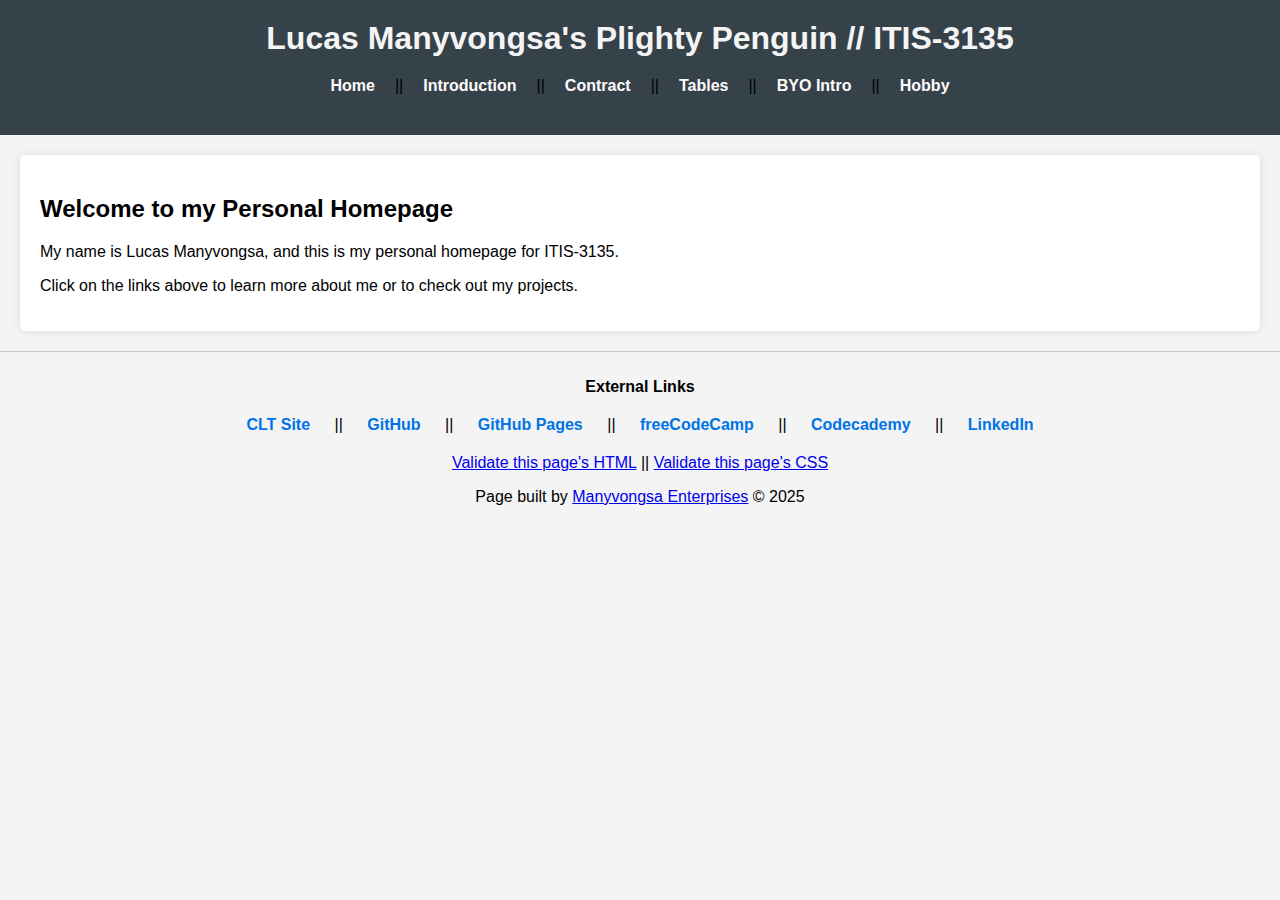
<file: index.html>
<!DOCTYPE html>
<html lang="en">
<head>
    <meta charset="UTF-8">
    <meta name="viewport" content="width=device-width, initial-scale=1.0">
    <meta name="description" content="Personal homepage of Lucas Manyvongsa">
    <title>Lucas Manyvongsa - Personal Homepage</title>
    <link rel="stylesheet" href="itis3135/styles/homepage-styles.css">
    <script src="https://lint.page/kit/4d0fe3.js" crossorigin="anonymous"></script>
</head>
<body>
    <header>
        <h1>Lucas Manyvongsa's Plighty Penguin // ITIS-3135</h1>
        <nav>
            <ul>
                <li><a href="#" onclick="showSection('Home'); return false;">Home</a></li>
                <li class="separator" aria-hidden="true">||</li>
                <li><a href="#" onclick="showSection('introduction'); return false;">Introduction</a></li>
                <li class="separator" aria-hidden="true">||</li>
                <li><a href="#" onclick="showSection('contract'); return false;">Contract</a></li>
                <li class="separator" aria-hidden="true">||</li>
                <li><a href="#" onclick="showSection('tables'); return false;">Tables</a></li>
                <li class="separator" aria-hidden="true">||</li>
                <li><a href="#" onclick="showSection('byo_intro'); return false;">BYO Intro</a></li>
                <li class="separator" aria-hidden="true">||</li>
                <li><a href="#" onclick="showSection('hobby'); return false;">Hobby</a></li>
            </ul>
        </nav>
    </header>

    <main>
        <!-- Home Section -->
        <section id="Home" class="active">
            <h2>Welcome to my Personal Homepage</h2>
            <p>My name is Lucas Manyvongsa, and this is my personal homepage for ITIS-3135.</p>
            <p>Click on the links above to learn more about me or to check out my projects.</p>
        </section>

        <!-- Introduction Section -->
        <section id="introduction" class="hidden">
            <div>
                <h2>Personal Background</h2>
                <p>Lived in Charlotte, North Carolina for most of my life. Have been in the computer science program since the beginning of my time at UNCC.</p>
            </div>
            <div>
                <h2>Professional Background</h2>
                <p>Have done small jobs (Food Vendor, Mover, Warehouse Work).</p>
            </div>
            <div>
                <h2>Academic Background</h2>
                <p>Have a full Associate's Degree from CPCC, and currently I'm in my 4th year at UNCC.</p>
            </div>
            <div>
                <h2>Background in the Subject</h2>
                <p>Have not taken anything related to web development, only design. Don't know much about HTML but hoping to learn about it.</p>
            </div>
            <div>
                <h2>Primary Computer Platform</h2>
                <p>Windows PC/Laptop</p>
            </div>
            <div>
                <h2>Courses I'm In and Why</h2>
                <ul>
                    <li><strong>Design and Implementation of Object-Oriented Systems:</strong> Interesting topic and will help me learn the foundation of systems.</li>
                    <li><strong>Elements of Stats II:</strong> Required for my program.</li>
                    <li><strong>Intro to Privacy & Security:</strong> Seems quite nice to know for the future, and definitely need to improve my privacy and secure my accounts better.</li>
                    <li><strong>Web-Based Application Design and Development:</strong> Was interested in HTML and also needed for the program.</li>
                </ul>
            </div>
            <div>
                <h2>Interesting Fact</h2>
                <p>I own a variety of different plushes.</p>
            </div>
        </section>

        <!-- Contract Section -->
        <section id="contract" class="hidden">
            <h2>Contract</h2>
            <p>I, Lucas K. Manyvongsa, agree to follow the terms listed in Spring 2025 ITIS-3135 52/91, Web Based Design and Implementation with my instructor, D.I. von Briesen.</p>
            <p>I understand that all work I do on school and personal websites will be publicly available to the world. I will not put information on here that is inappropriate for schoolwork, or that I wish to keep private.</p>
        </section>

        <!-- Hobby Section -->
        <section id="hobby" class="hidden">
            <h2>Hobby</h2>
            <p>Click <a href="itis3135/hobby/hobby.html">here</a> to view the Hobby page.</p>
        </section>

        <!-- Tables Section -->
        <section id="tables" class="hidden">
            <h2>Tables</h2>
            <p>Click <a href="itis3135/tables.html">here</a> to view the Tables page.</p>
        </section>

        <!-- BYO Intro Section -->
        <section id="byo_intro" class="hidden">
            <h2>BYO Intro</h2>
            <p>Click <a href="itis3135/byo_intro.html">here</a> to view the BYO Intro page.</p>
        </section>
    </main>

    <footer>
        <p><strong>External Links</strong></p>
        <nav>
            <ul>
                <li><a href="https://webpages.charlotte.edu/lmanyvon/" target="_blank" rel="noopener noreferrer">CLT Site</a></li>
                <li class="separator" aria-hidden="true">||</li>
                <li><a href="https://github.com/Veritt" target="_blank" rel="noopener noreferrer">GitHub</a></li>
                <li class="separator" aria-hidden="true">||</li>
                <li><a href="https://veritt.github.io/" target="_blank" rel="noopener noreferrer">GitHub Pages</a></li>
                <li class="separator" aria-hidden="true">||</li>
                <li><a href="https://www.freecodecamp.org/Veritt" target="_blank" rel="noopener noreferrer">freeCodeCamp</a></li>
                <li class="separator" aria-hidden="true">||</li>
                <li><a href="https://www.codecademy.com/profiles/Veritt" target="_blank" rel="noopener noreferrer">Codecademy</a></li>
                <li class="separator" aria-hidden="true">||</li>
                <li><a href="https://www.linkedin.com/in/lucas-manyvongsa-844985295/" target="_blank" rel="noopener noreferrer">LinkedIn</a></li>
            </ul>
        </nav>
        <p>
            <a href="https://validator.w3.org/" target="_blank" rel="noopener noreferrer">Validate this page's HTML</a>
            <span class="separator" aria-hidden="true">||</span>
            <a href="https://jigsaw.w3.org/css-validator/" target="_blank" rel="noopener noreferrer">Validate this page's CSS</a>
        </p>
        <p>Page built by <a href="Design/design.html">Manyvongsa Enterprises</a> &copy; 2025</p>
    </footer>

    <script>
        function showSection(sectionId) {
            // Hide all sections
            const sections = document.querySelectorAll('main section');
            sections.forEach(section => {
                section.classList.remove('active');
                section.classList.add('hidden');
            });

            // Show the selected section
            const activeSection = document.getElementById(sectionId);
            if (activeSection) {
                activeSection.classList.remove('hidden');
                activeSection.classList.add('active');
            }
        }

        // Initialize - hide all sections except Home
        document.addEventListener('DOMContentLoaded', function() {
            const sections = document.querySelectorAll('main section:not(#Home)');
            sections.forEach(section => {
                section.classList.add('hidden');
            });
        });
    </script>
</body>
</html>
</file>
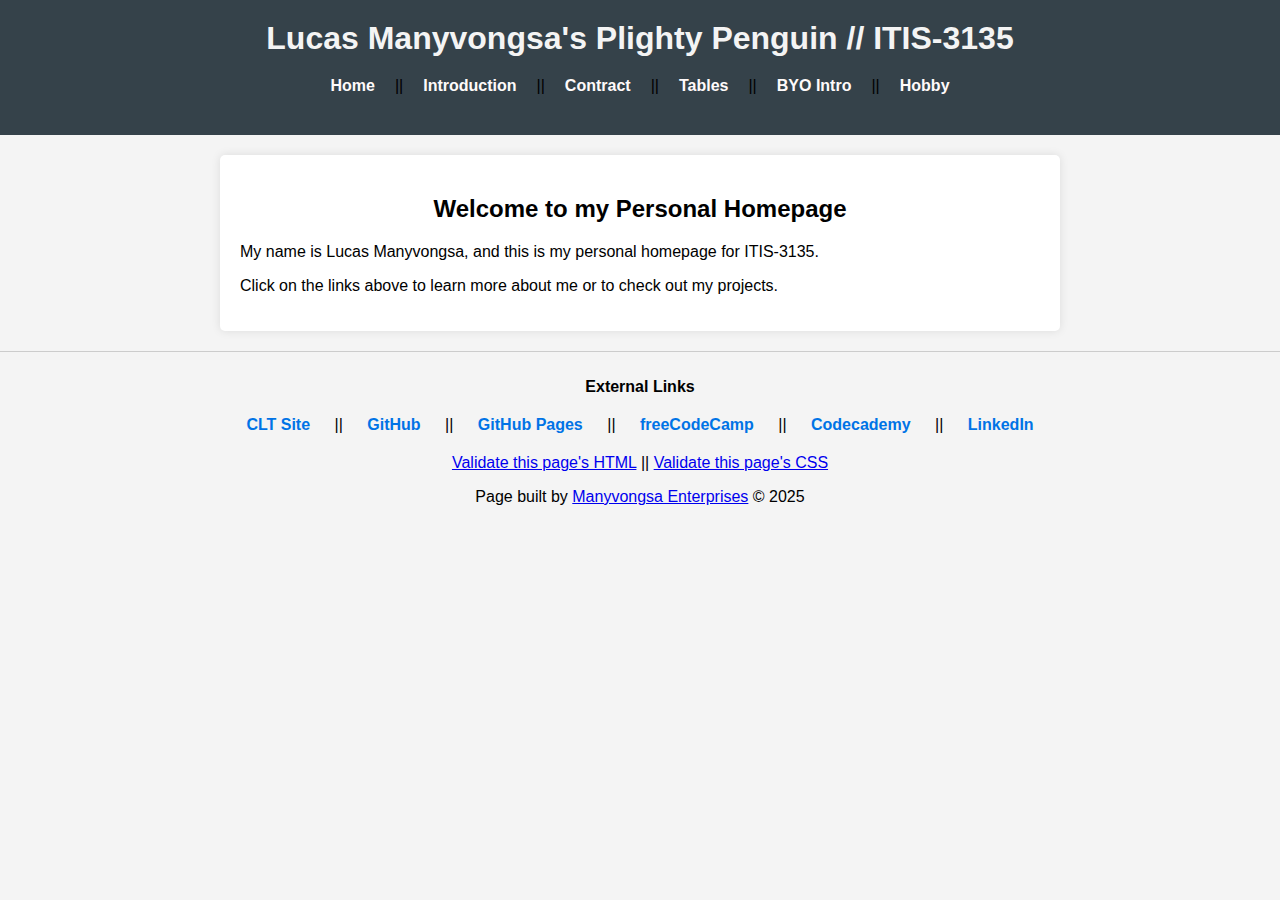
<file: itis3135/index.html>
<!DOCTYPE html>
<html lang="en">
<head>
    <meta charset="UTF-8">
    <meta name="viewport" content="width=device-width, initial-scale=1.0">
    <meta name="description" content="Personal homepage of Lucas Manyvongsa">
    <title>Lucas Manyvongsa - Personal Homepage</title>
    <link rel="stylesheet" href="styles/index-home.css">
    <script src="https://lint.page/kit/4d0fe3.js" crossorigin="anonymous"></script>
</head>
<body>
    <header>
        <h1>Lucas Manyvongsa's Plighty Penguin // ITIS-3135</h1>
        <nav>
            <ul>
                <li><a href="index.html">Home</a></li>
                <li class="separator">||</li>
                <li><a href="introduction.html">Introduction</a></li>
                <li class="separator">||</li>
                <li><a href="contract.html">Contract</a></li>
                <li class="separator">||</li>
                <li><a href="tables.html">Tables</a></li>
                <li class="separator">||</li>
                <li><a href="byo_intro.html">BYO Intro</a></li>
                <li class="separator">||</li>
                <li><a href="hobby/hobby.html">Hobby</a></li>
            </ul>
        </nav>
    </header>
    <main>
        <section class="active">
            <h2>Welcome to my Personal Homepage</h2>
            <p>My name is Lucas Manyvongsa, and this is my personal homepage for ITIS-3135.</p>
            <p>Click on the links above to learn more about me or to check out my projects.</p>
        </section>
    </main>
    <footer>
        <p><strong>External Links</strong></p>
        <nav>
            <ul>
                <li><a href="https://webpages.charlotte.edu/lmanyvon/" target="_blank" rel="noopener noreferrer">CLT Site</a></li>
                <li class="separator">||</li>
                <li><a href="https://github.com/Veritt" target="_blank" rel="noopener noreferrer">GitHub</a></li>
                <li class="separator">||</li>
                <li><a href="https://veritt.github.io/" target="_blank" rel="noopener noreferrer">GitHub Pages</a></li>
                <li class="separator">||</li>
                <li><a href="https://www.freecodecamp.org/Veritt" target="_blank" rel="noopener noreferrer">freeCodeCamp</a></li>
                <li class="separator">||</li>
                <li><a href="https://www.codecademy.com/profiles/Veritt" target="_blank" rel="noopener noreferrer">Codecademy</a></li>
                <li class="separator">||</li>
                <li><a href="https://www.linkedin.com/in/lucas-manyvongsa-844985295/" target="_blank" rel="noopener noreferrer">LinkedIn</a></li>
            </ul>
        </nav>
        <p>
            <a href="https://validator.w3.org/" target="_blank" rel="noopener noreferrer">Validate this page's HTML</a>
            <span class="separator">||</span>
            <a href="https://jigsaw.w3.org/css-validator/" target="_blank" rel="noopener noreferrer">Validate this page's CSS</a>
        </p>
        <p>Page built by <a href="Design/design.html">Manyvongsa Enterprises</a> &copy; 2025</p>
    </footer>
</body>
</html>
</file>
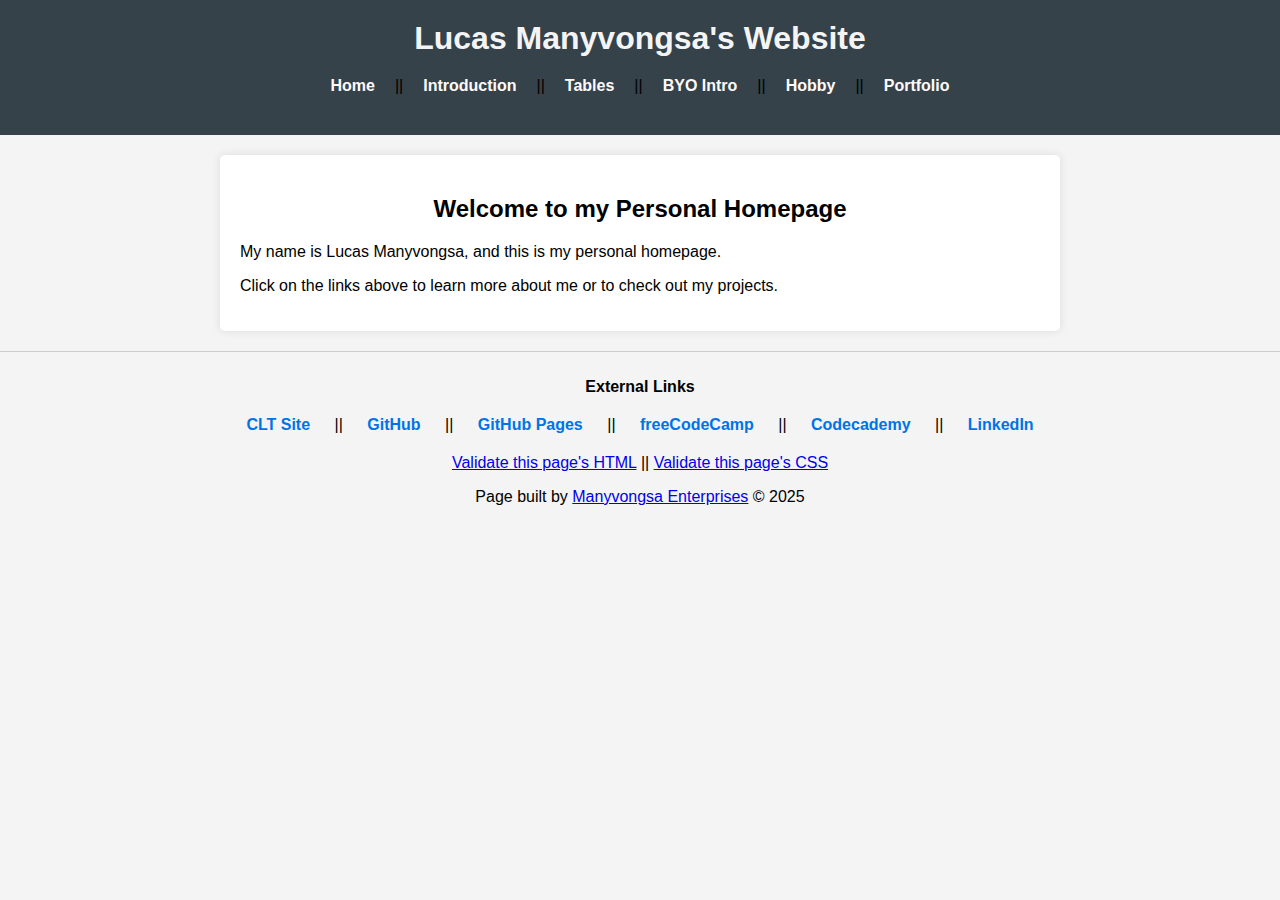
<file: personal-website/index.html>
<!DOCTYPE html>
<html lang="en">
<head>
    <meta charset="UTF-8">
    <meta name="viewport" content="width=device-width, initial-scale=1.0">
    <meta name="description" content="Personal homepage of Lucas Manyvongsa">
    <title>Lucas Manyvongsa - Personal Homepage</title>
    <link rel="stylesheet" href="styles/index-home.css">
    <script src="https://lint.page/kit/4d0fe3.js" crossorigin="anonymous"></script>
</head>
<body>
    <header>
        <h1>Lucas Manyvongsa's Website</h1>
        <nav>
            <ul>
                <li><a href="index.html">Home</a></li>
                <li class="separator">||</li>
                <li><a href="introduction.html">Introduction</a></li>
                <li class="separator">||</li>
                <li><a href="tables.html">Tables</a></li>
                <li class="separator">||</li>
                <li><a href="byo_intro.html">BYO Intro</a></li>
                <li class="separator">||</li>
                <li><a href="hobby/hobby.html">Hobby</a></li>
                <li class="separator">||</li>
                <li><a href="portfolio.html">Portfolio</a></li>
            </ul>
        </nav>
    </header>
    <main>
        <section class="active">
            <h2>Welcome to my Personal Homepage</h2>
            <p>My name is Lucas Manyvongsa, and this is my personal homepage.</p>
            <p>Click on the links above to learn more about me or to check out my projects.</p>
        </section>
    </main>
    <footer>
        <p><strong>External Links</strong></p>
        <nav>
            <ul>
                <li><a href="https://webpages.charlotte.edu/lmanyvon/" target="_blank" rel="noopener noreferrer">CLT Site</a></li>
                <li class="separator">||</li>
                <li><a href="https://github.com/Veritt" target="_blank" rel="noopener noreferrer">GitHub</a></li>
                <li class="separator">||</li>
                <li><a href="https://veritt.github.io/" target="_blank" rel="noopener noreferrer">GitHub Pages</a></li>
                <li class="separator">||</li>
                <li><a href="https://www.freecodecamp.org/Veritt" target="_blank" rel="noopener noreferrer">freeCodeCamp</a></li>
                <li class="separator">||</li>
                <li><a href="https://www.codecademy.com/profiles/Veritt" target="_blank" rel="noopener noreferrer">Codecademy</a></li>
                <li class="separator">||</li>
                <li><a href="https://www.linkedin.com/in/lucas-manyvongsa-844985295/" target="_blank" rel="noopener noreferrer">LinkedIn</a></li>
            </ul>
        </nav>
        <p>
            <a href="https://validator.w3.org/" target="_blank" rel="noopener noreferrer">Validate this page's HTML</a>
            <span class="separator">||</span>
            <a href="https://jigsaw.w3.org/css-validator/" target="_blank" rel="noopener noreferrer">Validate this page's CSS</a>
        </p>
        <p>Page built by <a href="Design/design.html">Manyvongsa Enterprises</a> &copy; 2025</p>
    </footer>
</body>
</html>
</file>
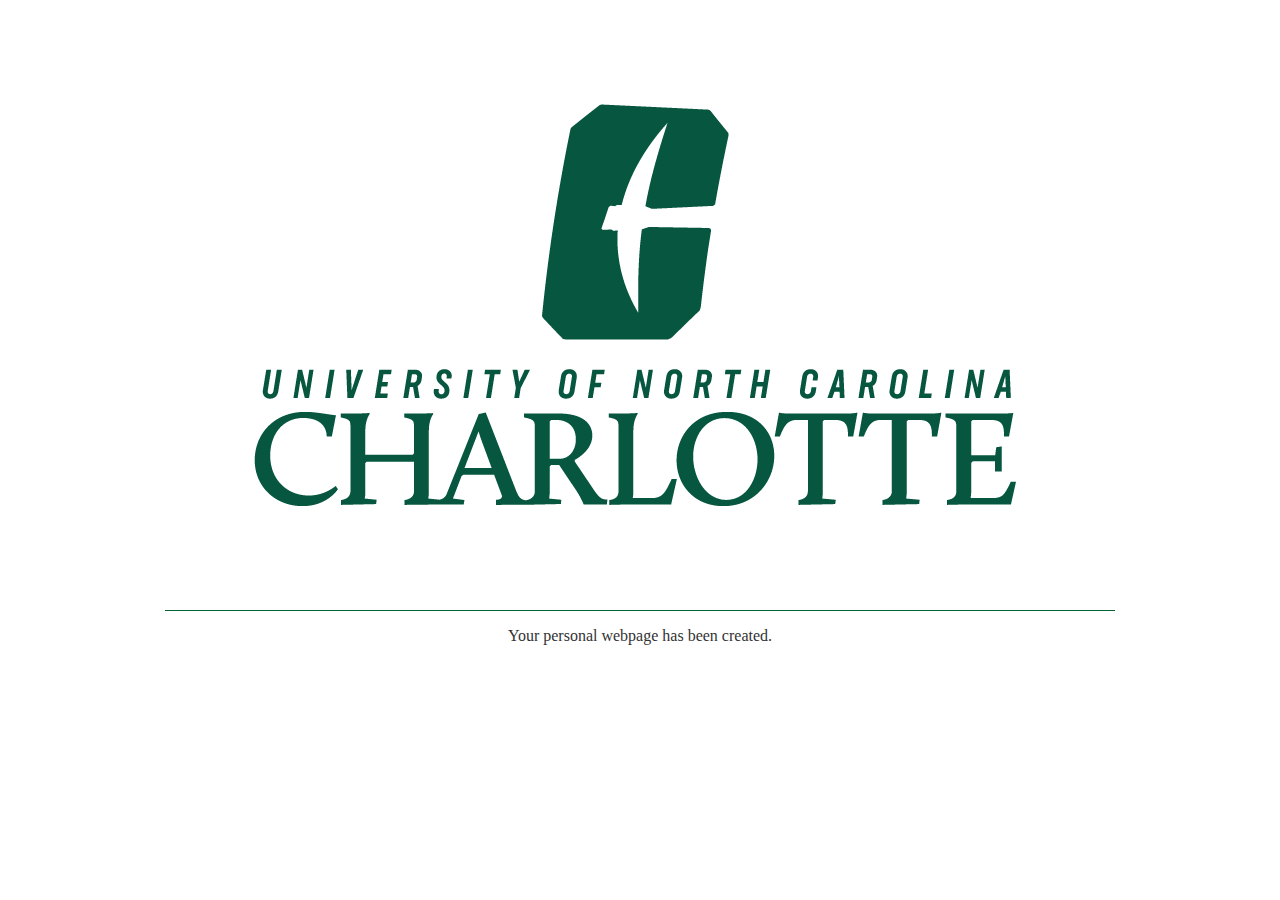
<file: index_old.html>
<!DOCTYPE html>
<html>
	<head>
		<title>Personal Webpage | UNC Charlotte</title>
		<style type="text/css">
			body {
				background-color: #FFFFFF;
				color: #333333;
				margin: 0;
				padding: 0;
			}
			#page-wrapper {
				height: 100%;
				width: 100%;
				max-width: 950px;
				margin: auto;
			}
			#logo-wrapper {
				padding-top: 20px;
				padding-bottom: 10px;
				text-align: center;
				border-bottom: 1px solid #006633;
			}
			#content-wrapper {
				width: 100%;
				max-width: 950px;
				margin: auto;
				text-align: center;
			}			
			a {
				color: #006633;
			}
		</style>
		<link rel="icon" type="image/png" href="data:image/png;base64,
		[base64]/VwD/P1cA/z9XAP8/VwD/P1cA/z9XAP8/VwD/P1cA9z9XAEkAAAAAAAAAAAAAAAAAAAAAAAAAAAAAAAA/VwDgP1cA/z9XAP8/VwD/P1cA/z5XAO0/VwDgP1cA/z9XAP8/VwD4OFAAIAAAAAAAAAAAAAAAAAAAAAAAAAAAPlcAxD9XAP8/VwD/P1cA/z9XAP8+VwCHP1cA0D9XAP8/VwD/P1cA/z5XAEYAAAAAAAAAAAAAAAAAAAAAAAAAAD9YAKY/VwD/P1cA/z9XAP8/VwD/QFUAMD5XAM0/VwD/P1cA/z9XAP8+VwBmAAAAAAAAAAAAAAAAAAAAAAAAAAA/VgCFP1cA/z9XAP8/VwD/PlYA9VVVAAM/VwDCP1cA/z9XAP8/VwD/QFYAiAAAAAAAAAAAAAAAAAAAAAAAAAAAPlUAYz9XAP8/VwD/P1cA/z9XAN8AAAAAPlcAsD9XAP8/VwD/P1cA/z5XAK0AAAAAAAAAAAAAAAAAAAAAAAAAAD5WAD4/VwD/P1cA/z9XAPM/WABdAAAAAD5VAFc/VgCaP1cAlj5WAJE9VwBwAAAAAAAAAAAAAAAAAAAAAAAAAABDWQAXP1cA/j9XAP8/VwD/QFMANAAAAAA7TgANPVUANj1VACo7VQAePFoAEQAAAAAAAAAAAAAAAAAAAAAAAAAAAAAAAT9WAOw/VwD/P1cA/z5XAP0+VwBGQFgAQD9XAP8/VwD/P1cA/z9XAP87VQAnAAAAAAAAAAAAAAAAAAAAAAAAAAA/VwDBP1cA/z9XAP8/VwD/P1cAojtOAA0/VwD6P1cA/z9XAP8/VwD/PlYAVgAAAAAAAAAAAAAAAAAAAAAAAAAAPlcAkz9XAP8/VwD/P1cA/z5XAPk8UgAiP1YAxj9XAP8/VwD/P1cA/z5XAIcAAAAAAAAAAAAAAAAAAAAAAAAAAD5YAGM/VwD/P1cA/z9XAP8/VwD/PlYAtD9XAH4/VwD/P1cA/z9XAP8/WAC6AAAAAAAAAAAAAAAAAAAAAAAAAAA9WQAuP1cA/z9XAP8/VwD/P1cA/z9XAP8/VwCfP1cA/z9XAP8/VwD/P1cA1AAAAAAAAAAAAAAAAAAAAAAAAAAAAAAAAD9WAGU/VgD4P1cA/z9XAP8/VwD/P1cA/D9XAP4/VwD/[base64]/j5WAP4+VgD+PlYA/j5WAP4+VgD+PlYA/j5WAP4+VgD+PlYA/j5WAP4/VwDXQFgAIAAAAAAAAAAAAAAAAAAAAAAAAAAAAAAAAAAAAAAAAAAAAAAAAAAAAAAAAAAAAAAAAAAAAAAAAAAAVVUAAz9XAKI/VwD/P1cA/z9XAP8/VwD/P1cA/z9XAP8/VwD/P1cA/z9XAP8/VwD/P1cA/z9XAP8/VwD/P1cA/z9XAP8/VgDePlUAIQAAAAAAAAAAAAAAAAAAAAAAAAAAAAAAAAAAAAAAAAAAAAAAAAAAAAAAAAAAAAAAAAAAAAA+VwCPP1cA/z9XAP8/VwD/P1cA/z9XAP8/VwD/P1cA/z9XAP8/VwD/P1cA/z9XAP8/VwD/P1cA/z9XAP8/VwD/P1cA/z9XAP8/VwDfPFcAJgAAAAAAAAAAAAAAAAAAAAAAAAAAAAAAAAAAAAAAAAAAAAAAAAAAAAAAAAAAAAAAAD9XAM4/VwD/P1cA/z9XAP8/VwD/P1cA/z9XAP8/VwD/P1cA/z9XAP8/VwD/P1cA/j5WAOE/VwD/P1cA/z9XAP8/VwD/P1cA/z9XAP8+VwDlOlIAHwAAAAAAAAAAAAAAAAAAAAAAAAAAAAAAAAAAAAAAAAAAAAAAAAAAAAAAAAAAPlgAtD9XAP8/VwD/P1cA/z9XAP8/VwD/P1cA/z9XAP8/VwD/P1cA/z9XAP8+VgC6P1YAoz9XAP8/VwD/P1cA/z9XAP8/VwD/P1cA/z9XAP89VQBgAAAAAAAAAAAAAAAAAAAAAAAAAAAAAAAAAAAAAAAAAAAAAAAAAAAAAAAAAAA+WACXP1cA/z9XAP8/VwD/P1cA/z9XAP8/VwD/P1cA/z9XAP8/VwD/P1cA/z1YAEM/VwCiP1cA/z9XAP8/VwD/P1cA/z9XAP8/VwD/P1cA/z9XAH4AAAAAAAAAAAAAAAAAAAAAAAAAAAAAAAAAAAAAAAAAAAAAAAAAAAAAAAAAAD9YAHo/VwD/P1cA/z9XAP8/VwD/P1cA/z9XAP8/VwD/P1cA/z9XAP8/VgDYVVUAAz9XAKI/VwD/P1cA/z9XAP8/VwD/P1cA/z9XAP8/VwD/P1cAmwAAAAAAAAAAAAAAAAAAAAAAAAAAAAAAAAAAAAAAAAAAAAAAAAAAAAAAAAAAP1gAXT9XAP8/VwD/P1cA/z9XAP8/VwD/P1cA/z9XAP8/VwD/P1cA/z5XAIQAAAAAP1cAnz9XAP8/VwD/P1cA/z9XAP8/VwD/P1cA/z9XAP8+VwC8AAAAAAAAAAAAAAAAAAAAAAAAAAAAAAAAAAAAAAAAAAAAAAAAAAAAAAAAAAA/WAA9P1cA/z9XAP8/VwD/P1cA/z9XAP8/VwD/P1cA/z9XAP8/VwD/PlYAPgAAAAA+VwCYP1cA/z9XAP8/VwD/P1cA/z9XAP8/VwD/P1cA/z5XAN0AAAAAAAAAAAAAAAAAAAAAAAAAAAAAAAAAAAAAAAAAAAAAAAAAAAAAAAAAAD5YAB0+VgD+P1cA/z9XAP8/VwD/P1cA/z9XAP8/VwD/P1cA/z9WAPg3SQAOAAAAAD9XAI0/VwD/P1cA/z9XAP8/VwD/P1cA/z9XAP8/VwD/P1cA9jlVAAkAAAAAAAAAAAAAAAAAAAAAAAAAAAAAAAAAAAAAAAAAAAAAAAAAAAAASUkABz9XAPM/VwD/P1cA/z9XAP8/VwD/P1cA/z9XAP8/VwD/P1cA3wAAAAAAAAAAPlYAfz9XAP8/VwD/P1cA/z9XAP8/VwD/P1cA/z9XAP8/VwD+QFUAJAAAAAAAAAAAAAAAAAAAAAAAAAAAAAAAAAAAAAAAAAAAAAAAAAAAAAAAAAAAP1cA1z9XAP8/VwD/P1cA/z9XAP8/VwD/P1cA/z9XAP8/VwDFAAAAAAAAAAA/VwBtP1cA/z9XAP8/VwD/P1cA/z9XAP8/VwD/P1cA/z9XAP89VgBHAAAAAAAAAAAAAAAAAAAAAAAAAAAAAAAAAAAAAAAAAAAAAAAAAAAAAAAAAAA+VgC0P1cA/z9XAP8/VwD/P1cA/z9XAP8/VwD/P1cA/z5WALoAAAAAAAAAAD5VAFc/VwD/P1cA/z9XAP8/VwD/P1cA/z9XAP8/VwD/P1cA/z9WAG4AAAAAAAAAAAAAAAAAAAAAAAAAAAAAAAAAAAAAAAAAAAAAAAAAAAAAAAAAAD5XAI8/VwD/P1cA/z9XAP8/VwD/P1cA/z9XAPU+VgDhPlcAkwAAAAAAAAAAPFgANz5WAP4/VwD/P1cA/z9XAP8/VgD+PlYA/j5WAP4+VgD+PlYAlAAAAAAAAAAAAAAAAAAAAAAAAAAAAAAAAAAAAAAAAAAAAAAAAAAAAAAAAAAAP1cAaT9XAP8/VwD/P1cA/z9XAP8/VwD/P1YA2wCAAAIAAAAAAAAAAAAAAAAAAAABPFcAJj5UADo9VwAyPVcAMj5XAClAUwAoPFIAIjtVAB4zVQAPAAAAAAAAAAAAAAAAAAAAAAAAAAAAAAAAAAAAAAAAAAAAAAAAAAAAAAAAAAA+VQBCP1cA/z9XAP8/VwD/P1cA/z9XAP8/VwD+PFUAMwAAAAAAAAAAAAAAAAAAAAAAAAAAAAAAAAAAAAAAAAAAAAAAAAAAAAAAAAAAAAAAAAAAAAAAAAAAAAAAAAAAAAAAAAAAAAAAAAAAAAAAAAAAAAAAAAAAAAAAAAAAAAAAAEJVABs/VwD9P1cA/z9XAP8/VwD/P1cA/z9XAP8/VgCOQFAAEACAAAIAAAAAAAAAADtTADQ+VgBzPlcAZz5YAFo+VQBOPlUAQj1VADY+VwApQFIAHAAAAAIAAAAAAAAAAAAAAAAAAAAAAAAAAAAAAAAAAAAAAAAAAAAAAAAAAAAAVVUAAz9WAOw/VwD/P1cA/z9XAP8/VwD/P1cA/z9XAP8/VgD4PlgAYwAAAAAAAAAAP1YAmj9XAP8/VwD/P1cA/z9XAP8/VwD/P1cA/z9XAP8/VwD/PFMANwAAAAAAAAAAAAAAAAAAAAAAAAAAAAAAAAAAAAAAAAAAAAAAAAAAAAAAAAAAPlcAxT9XAP8/VwD/P1cA/z9XAP8/VwD/P1cA/z9XAP8+VgC0AAAAAAAAAAA+VwBnP1cA/z9XAP8/VwD/P1cA/z9XAP8/VwD/P1cA/z9XAP9AVwBkAAAAAAAAAAAAAAAAAAAAAAAAAAAAAAAAAAAAAAAAAAAAAAAAAAAAAAAAAAA/VwCZP1cA/z9XAP8/VwD/P1cA/z9XAP8/VwD/P1cA/z9XAPdAVQAYAAAAAD1ZAC4/VwD/P1cA/z9XAP8/VwD/P1cA/z9XAP8/VwD/P1cA/z5XAJMAAAAAAAAAAAAAAAAAAAAAAAAAAAAAAAAAAAAAAAAAAAAAAAAAAAAAAAAAAEBXAGw/VwD/P1cA/z9XAP8/VwD/P1cA/z9XAP8/VwD/P1cA/z9YAHoAAAAAKlUABj9XAOs/VwD/P1cA/z9XAP8/VwD/P1cA/z9XAP8/VwD/PlcAxAAAAAAAAAAAAAAAAAAAAAAAAAAAAAAAAAAAAAAAAAAAAAAAAAAAAAAAAAAAQVUAPz9XAP8/VwD/P1cA/z9XAP8/VwD/P1cA/z9XAP8/VwD/P1YA5kBVAAwAAAAAP1cArz9XAP8/VwD/P1cA/z9XAP8/VwD/P1cA/z9XAP8/VgDvKlUABgAAAAAAAAAAAAAAAAAAAAAAAAAAAAAAAAAAAAAAAAAAAAAAAAAAAABAWQAUP1cA+j9XAP8/VwD/P1cA/z9XAP8/VwD/P1cA/z9XAP8/VwD/P1YAfQAAAAA/VwBqP1cA/z9XAP8/VwD/P1cA/z9XAP8/VwD/P1cA/z9XAP9AUwAoAAAAAAAAAAAAAAAAAAAAAAAAAAAAAAAAAAAAAAAAAAAAAAAAAAAAAAAAAAA/VwDeP1cA/z9XAP8/VwD/P1cA/z9XAP8/VwD/P1cA/z9XAP8/VwDzPFoAIkJXACM+VwD9P1cA/z9XAP8/VwD/P1cA/z9XAP8/VwD/P1cA/z1WAFwAAAAAAAAAAAAAAAAAAAAAAAAAAAAAAAAAAAAAAAAAAAAAAAAAAAAAAAAAAD5XAK0/VwD/P1cA/z9XAP8/VwD/P1cA/z9XAP8/VwD/P1cA/z9XAP8+VwC8QEAABD9XANQ/VwD/P1cA/z9XAP8/VwD/P1cA/z9XAP8/VwD/PlcAkAAAAAAAAAAAAAAAAAAAAAAAAAAAAAAAAAAAAAAAAAAAAAAAAAAAAAAAAAAAP1YAej9XAP8/VwD/P1cA/z9XAP8/VwD/P1cA/z9XAP8/VwD/P1cA/z9XAP8/VgB6P1YAhj9XAP8/VwD/P1cA/z9XAP8/VwD/P1cA/z9XAP8+VwDFAAAAAAAAAAAAAAAAAAAAAAAAAAAAAAAAAAAAAAAAAAAAAAAAAAAAAAAAAABAWABAP1cA/j9XAP8/VwD/P1cA/z9XAP8/VwD/P1cA/z9XAP8/VwD/P1cA/z9XAPo/VwCBP1cA/j9XAP8/VwD/P1cA/z9XAP8/VwD/P1cA/z9XAI0AAAAAAAAAAAAAAAAAAAAAAAAAAAAAAAAAAAAAAAAAAAAAAAAAAAAAAAAAAAAAAABAVwBkP1cA9j9XAP8/VwD/P1cA/z9XAP8/VwD/P1cA/z9XAP8/VwD/P1cA/z9XAPM/VwD8P1cA/z9XAP8/VwD/P1cA/z9XAP8+VwC8KlUABgAAAAAAAAAAAAAAAAAAAAAAAAAAAAAAAAAAAAAAAAAAAAAAAAAAAAAAAAAAAAAAAAAAAAA/VQA5P1cA4j9XAP8/VwD/P1cA/z9XAP8/VwD/P1cA/z9XAP8/VwD/P1cA/z9XAP8/VwD/P1cA/z9XAP8/VwD/P1cA3zpRABYAAAAAAAAAAAAAAAAAAAAAAAAAAAAAAAAAAAAAAAAAAAAAAAAAAAAAAAAAAAAAAAAAAAAAAAAAAAAAAABAVQAYPlcArD5XAMQ+VgC4P1YAqz9XAJ8+VwCTPlcAhz9YAHo/[base64]/[base64]/VwD7P1cA/z9XAP8/VwD/P1cA/z9XAP8/VwD/P1cA/z9XAP8/VwD/P1cA/z9XAP8/VwD/P1cA/z9XAP8/VwD/P1cA/z9XAP8/VwD/P1cA/z5XAPk/VwClQFkAFAAAAAAAAAAAAAAAAAAAAAAAAAAAAAAAAAAAAAAAAAAAAAAAAAAAAAAAAAAAAAAAAAAAAAAAAAAAAAAAAAAAAAAAAAAAAAAAAAAAAAAAAAAAAAAAAAAAAABDWQAXQFcAsD9XAP8/VwD/P1cA/z9XAP8/VwD/P1cA/z9XAP8/VwD/P1cA/z9XAP8/VwD/P1cA/z9XAP8/VwD/P1cA/z9XAP8/VwD/P1cA/z9XAP8/VwD/P1cA/z9XAP8/VwD+P1YApkBZABQAAAAAAAAAAAAAAAAAAAAAAAAAAAAAAAAAAAAAAAAAAAAAAAAAAAAAAAAAAAAAAAAAAAAAAAAAAAAAAAAAAAAAAAAAAAAAAAAAAAAAAAAAAEBZABQ/VwCbPlcA+T9XAP8/VwD/P1cA/z9XAP8/VwD/P1cA/z9XAP8/VwD/P1cA/z9XAP8/VwD/P1cA/z9XAP8/VwD/P1cA/z9XAP8/VwD/P1cA/z9XAP8/VwD/P1cA/z9XAP8/VwD/P1cA/j9YAKlCVwAjAAAAAAAAAAAAAAAAAAAAAAAAAAAAAAAAAAAAAAAAAAAAAAAAAAAAAAAAAAAAAAAAAAAAAAAAAAAAAAAAAAAAAAAAAAAAAAAAAAAAAD9XAIk/VwD3P1cA/z9XAP8/VwD/P1cA/z9XAP8/VwD/P1cA/z9XAP8/VwD/P1cA/z9XAP8/VwD/P1cA/z9XAP8/VwD/P1cA/z9XAP8/VwD/P1cA/z9XAP8/VwD/P1cA/z9XAP8/VwD/P1cA/z9XAPs+VgCxQFUAGAAAAAAAAAAAAAAAAAAAAAAAAAAAAAAAAAAAAAAAAAAAAAAAAAAAAAAAAAAAAAAAAAAAAAAAAAAAAAAAAAAAAAAAAAAAAAAAAD9XALU/VwD/P1cA/z9XAP8/VwD/P1cA/z9XAP8/VwD/P1cA/z9XAP8/VwD/P1cA/z9XAP8/VwD/P1cA/z9XAP8/VwD/P1cA/j9XAOo/VwD+P1cA/z9XAP8/VwD/P1cA/z9XAP8/VwD/P1cA/z9XAP8/VwD+P1cAuTpdABYAAAAAAAAAAAAAAAAAAAAAAAAAAAAAAAAAAAAAAAAAAAAAAAAAAAAAAAAAAAAAAAAAAAAAAAAAAAAAAAAAAAAAAAAAAD9XAJk/VwD/P1cA/z9XAP8/VwD/P1cA/z9XAP8/VwD/P1cA/z9XAP8/VwD/P1cA/z9XAP8/VwD/P1cA/z9XAP8/VwD/P1cA3j9WAIY+VgD+P1cA/z9XAP8/VwD/P1cA/z9XAP8/VwD/P1cA/z9XAP8/VwD/P1cA/z9WAHkAAAAAAAAAAAAAAAAAAAAAAAAAAAAAAAAAAAAAAAAAAAAAAAAAAAAAAAAAAAAAAAAAAAAAAAAAAAAAAAAAAAAAAAAAAEBXAHs/VwD/P1cA/z9XAP8/VwD/P1cA/z9XAP8/VwD/P1cA/z9XAP8/VwD/P1cA/z9XAP8/VwD/P1cA/z9XAP8+VwD9PVcAbEBXAGc+VgD+P1cA/z9XAP8/VwD/P1cA/z9XAP8/VwD/P1cA/z9XAP8/VwD/P1cA/z9WAKYAAAABAAAAAAAAAAAAAAAAAAAAAAAAAAAAAAAAAAAAAAAAAAAAAAAAAAAAAAAAAAAAAAAAAAAAAAAAAAAAAAAAAAAAAEBWAFw+VgD+P1cA/z9XAP8/VwD/P1cA/z9XAP8/VwD/P1cA/z9XAP8/VwD/P1cA/z9XAP8/VwD/P1cA/z9XAP8/VwDUQlIAHz5VAGY+VgD+P1cA/z9XAP8/VwD/P1cA/z9XAP8/VwD/P1cA/z9XAP8/VwD/P1cA/z5XAMRAQAAEAAAAAAAAAAAAAAAAAAAAAAAAAAAAAAAAAAAAAAAAAAAAAAAAAAAAAAAAAAAAAAAAAAAAAAAAAAAAAAAAAAAAADxYAEA/VwD7P1cA/z9XAP8/VwD/P1cA/z9XAP8/VwD/P1cA/z9XAP8/VwD/P1cA/z9XAP8/VwD/P1cA/z9XAPxAVwCMQGAACD5VAGY+VgD+P1cA/z9XAP8/VwD/P1cA/z9XAP8/VwD/P1cA/z9XAP8/VwD/P1cA/z9XANM8WgARAAAAAAAAAAAAAAAAAAAAAAAAAAAAAAAAAAAAAAAAAAAAAAAAAAAAAAAAAAAAAAAAAAAAAAAAAAAAAAAAAAAAAD1ZAC4/VwDwP1cA/z9XAP8/VwD/P1cA/z9XAP8/VwD/P1cA/z9XAP8/VwD/P1cA/z9XAP8/VwD/P1cA/z9XAO1AVwBMAAAAAD5VAGY+VgD+P1cA/z9XAP8/VwD/P1cA/z9XAP8/VwD/P1cA/z9XAP8/VwD/P1cA/z9XAN48WgAiAAAAAAAAAAAAAAAAAAAAAAAAAAAAAAAAAAAAAAAAAAAAAAAAAAAAAAAAAAAAAAAAAAAAAAAAAAAAAAAAAAAAAEJXACM/VwDgP1cA/z9XAP8/VwD/P1cA/z9XAP8/VwD/P1cA/z9XAP8/VwD/P1cA/z9XAP8/VwD/P1cA/z5WANU6UQAWAAAAAD9WAGU+VgD+P1cA/z9XAP8/VwD/P1cA/z9XAP8/VwD/P1cA/z9XAP8/VwD/P1cA/z9XAOdBWAA3AAAAAAAAAAAAAAAAAAAAAAAAAAAAAAAAAAAAAAAAAAAAAAAAAAAAAAAAAAAAAAAAAAAAAAAAAAAAAAAAAAAAADtYABo+VwDNP1cA/z9XAP8/VwD/P1cA/z9XAP8/VwD/P1cA/z9XAP8/VwD/P1cA/z9XAP8/VwD/P1cA/z5XAJwAgAACAAAAAD5YAFo+VwD9P1cA/z9XAP8/VwD/P1cA/z9XAP8/VwD/P1cA/z9XAP8/VwD/P1cA/z9XAO4/VgBNAAAAAAAAAAAAAAAAAAAAAAAAAAAAAAAAAAAAAAAAAAAAAAAAAAAAAAAAAAAAAAAAAAAAAAAAAAAAAAAAAAAAAENRABM/WAC3P1cA/z9XAP8/VwD/P1cA/z9XAP8/VwD/P1cA/z9XAP8/VwD/P1cA/z9XAP8/VwD/P1cA/z5ZAFYAAAAAAAAAAD5WAFY+VwD9P1cA/z9XAP8/VwD/P1cA/z9XAP8/VwD/P1cA/z9XAP8/VwD/P1cA/z9XAPU+WABjAAAAAAAAAAAAAAAAAAAAAAAAAAAAAAAAAAAAAAAAAAAAAAAAAAAAAAAAAAAAAAAAAAAAAAAAAAAAAAAAAAAAAEBVAAw9VwCiP1cA/z9XAP8/VwD/P1cA/z9XAP8/VwD/P1cA/z9XAP8/VwD/P1cA/z9XAP8/VwD/PlcA+TtVAB4AAAAAAAAAAEFWAEc+VwD9P1cA/z9XAP8/VwD/P1cA/z9XAP8/VwD/P1cA/z9XAP8/VwD/P1cA/z9XAPs/VgB6AAAAAgAAAAAAAAAAAAAAAAAAAAAAAAAAAAAAAAAAAAAAAAAAAAAAAAAAAAAAAAAAAAAAAAAAAAAAAAAAAAAAADNmAAU+VwCMP1cA/j9XAP8/VwD/P1cA/z9XAP8/VwD/P1cA/z9XAP8/VwD/P1cA/z9XAP8/VwD/PlYA4VVVAAYAAAAAAAAAADtVADw/VwD8P1cA/z9XAP8/VwD/P1cA/z9XAP8/VwD/P1cA/z9XAP8/VwD/P1cA/z9XAP4/VgCRSUkABwAAAAAAAAAAAAAAAAAAAAAAAAAAAAAAAAAAAAAAAAAAAAAAAAAAAAAAAAAAAAAAAAAAAAAAAAAAAAAAAACAAAI/VwB1P1cA+j9XAP8/VwD/P1cA/z9XAP8/VwD/P1cA/z9XAP8/VwD/P1cA/z9XAP8/VwD/PlcAwQAAAAAAAAAAAAAAAD1XADI/VwD2P1cA/z9XAP8/VwD/P1cA/z9XAP8/VwD/P1cA/z9XAP8/VwD/P1cA/z9XAP8/VgCpN1sADgAAAAAAAAAAAAAAAAAAAAAAAAAAAAAAAAAAAAAAAAAAAAAAAAAAAAAAAAAAAAAAAAAAAAAAAAAAAAAAAAAAAAA/WABdP1cA8z9XAP8/VwD/P1cA/z9XAP8/VwD/P1cA/z9XAP8/VwD/P1cA/z9XAP8/VwD/QFYApAAAAAAAAAAAAAAAADtZACs+VwDtP1cA/z9XAP8/VwD/P1cA/z9XAP8/VwD/P1cA/z9XAP8/VwD/P1cA/z9XAP8+VwDBOlEAFgAAAAAAAAAAAAAAAAAAAAAAAAAAAAAAAAAAAAAAAAAAAAAAAAAAAAAAAAAAAAAAAAAAAAAAAAAAAAAAAAAAAAA+VwBGP1YA7D9XAP8/VwD/P1cA/z9XAP8/VwD/P1cA/z9XAP8/VwD/P1cA/z9XAP8/VwD/PlYAlAAAAAAAAAAAAAAAAEJXACM/VwDhP1cA/z9XAP8/VwD/P1cA/z9XAP8/VwD/P1cA/z9XAP8/VwD/P1cA/z9XAP8/VwDaO1UAHgAAAAAAAAAAAAAAAAAAAAAAAAAAAAAAAAAAAAAAAAAAAAAAAAAAAAAAAAAAAAAAAAAAAAAAAAAAAAAAAAAAAAA8VwAvP1cA5D9XAP8/VwD/P1cA/z9XAP8/VwD/P1cA/z9XAP8/VwD/P1cA/z9XAP8/VwD/PVcAiQAAAAAAAAAAAAAAAEBSABw/VgDSP1cA/z9XAP8/VwD/P1cA/z9XAP8/VwD/P1cA/z9XAP8/VwD/P1cA/z9XAP8/VwDwPlUALQAAAAAAAAAAAAAAAAAAAAAAAAAAAAAAAAAAAAAAAAAAAAAAAAAAAAAAAAAAAAAAAAAAAAAAAAAAAAAAAAAAAAA3WQAXP1cA2j9XAP8/VwD/P1cA/z9XAP8/VwD/P1cA/z9XAP8/VwD/P1cA+j5WAPU/VwDwP1cAigAAAAAAAAAAAAAAAD1VABU/WAC9P1cA/z9XAP8/VwD/P1cA/z9XAP8/VwD/P1cA/z9XAP8/VwD/P1cA/z9XAP8/VwD7PVUASwAAAAAAAAAAAAAAAAAAAAAAAAAAAAAAAAAAAAAAAAAAAAAAAAAAAAAAAAAAAAAAAAAAAAAAAAAAAAAAAAAAAABAYAAIP1gAwz9XAP8/VwD/P1cA/z9XAP8/VwD/P1cA/z9XAP8/VwD/P1cAwT9XAGE9WABUQFkAKAAAAAAAAAAAAAAAAEBAAAg9VQBgPlYAsT9XALs+VgC0PlYAsT5WALE+VwCtP1cApz9WAKc+VwClP1cAnz5WAJ0/VwCbQVUAMwAAAAAAAAAAAAAAAAAAAAAAAAAAAAAAAAAAAAAAAAAAAAAAAAAAAAAAAAAAAAAAAAAAAAAAAAAAAAAAAAAAAAAAAAABPlcApD9XAP8/VwD/P1cA/z9XAP8/VwD/P1cA/z9XAP8/VwD/[base64]/VwD/P1cA/z9XAP8/VwD/P1cA/z9XAP8/VwD/PlcA/[base64]/VwD/P1cA/z9XAP8/VwD/P1cA/z9XAP8/VwD/P1cA/[base64]/VwD/P1cA/z9XAP8/VwD/P1cA/z9XAP8/VwD/P1cA/z9XANk9VgA7QFAAECpVAAYAAAAAAAAAAAAAAABAUAAQP1YAeT9WALs/VgCxP1cAqj5XAJk9VwCNPlYAfz5WAHM9VwBkPlYAVj1WAEdBUgA7O1kAKzMzAAUAAAAAAAAAAAAAAAAAAAAAAAAAAAAAAAAAAAAAAAAAAAAAAAAAAAAAAAAAAAAAAAAAAAAAAAAAAAAAAAAAAAAAM00ACj9WAOc/VwD/P1cA/z9XAP8/VwD/P1cA/z9XAP8/VwD/P1cA/z9XAP8/VwD+PlcA7T9XAI0AAAABAAAAAAAAAABDWgAiP1cA3z9XAP8/VwD/P1cA/z9XAP8/VwD/P1cA/z9XAP8/VwD/P1cA/z9XAP8/VwD/P1cA/j5VAE4AAAAAAAAAAAAAAAAAAAAAAAAAAAAAAAAAAAAAAAAAAAAAAAAAAAAAAAAAAAAAAAAAAAAAAAAAAAAAAAAAAAAAAAAAAD9YAMM/VwD/P1cA/z9XAP8/VwD/P1cA/z9XAP8/VwD/P1cA/z9XAP8/VwD/P1cA/z9XAM5DXgATAAAAAAAAAABGXQALQFcAyD9XAP8/VwD/P1cA/z9XAP8/VwD/P1cA/z9XAP8/VwD/P1cA/z9XAP8/VwD/P1cA/z9XAIEAAAAAAAAAAAAAAAAAAAAAAAAAAAAAAAAAAAAAAAAAAAAAAAAAAAAAAAAAAAAAAAAAAAAAAAAAAAAAAAAAAAAAAAAAAD9WAJI/VwD/P1cA/z9XAP8/VwD/P1cA/z9XAP8/VwD/P1cA/z9XAP8/VwD/P1cA/z9XAOo+WQBCAAAAAAAAAAAAAAABP1cAmz9XAP8/VwD/P1cA/z9XAP8/VwD/P1cA/z9XAP8/VwD/P1cA/z9XAP8/VwD/P1cA/z9WAK9VVQADAAAAAAAAAAAAAAAAAAAAAAAAAAAAAAAAAAAAAAAAAAAAAAAAAAAAAAAAAAAAAAAAAAAAAAAAAAAAAAAAAAAAAD5YAGM/VwD+P1cA/z9XAP8/VwD/P1cA/z9XAP8/VwD/P1cA/z9XAP8/VwD/P1cA/z9XAPo+VgB/QEAABAAAAAAAAAAAP1UAXT9XAP8/VwD/P1cA/z9XAP8/VwD/P1cA/z9XAP8/VwD/P1cA/z9XAP8/VwD/P1cA/z9WANNAYAAQAAAAAAAAAAAAAAAAAAAAAAAAAAAAAAAAAAAAAAAAAAAAAAAAAAAAAAAAAAAAAAAAAAAAAAAAAAAAAAAAAAAAADtVADw/VwD2P1cA/z9XAP8/VwD/P1cA/z9XAP8/VwD/P1cA/z9XAP8/VwD/P1cA/z9XAP8/VwDCQ1kAFwAAAAAAAAAAQlcAIz9XAPc/VwD/P1cA/z9XAP8/VwD/P1cA/z9XAP8/VwD/P1cA/z9XAP8/VwD/P1cA/z9WAONAVwAsAAAAAAAAAAAAAAAAAAAAAAAAAAAAAAAAAAAAAAAAAAAAAAAAAAAAAAAAAAAAAAAAAAAAAAAAAAAAAAAAAAAAAEJXACM/WADjP1cA/z9XAP8/VwD/P1cA/z9XAP8/VwD/P1cA/z9XAP8/VwD/P1cA/z9XAP8/VwD2P1YATQAAAAAAAAAAQEAABD9XANI/VwD/P1cA/z9XAP8/VwD/P1cA/z9XAP8/VwD/P1cA/z9XAP8/VwD/P1cA/z9XAO4/VgBNAAAAAAAAAAAAAAAAAAAAAAAAAAAAAAAAAAAAAAAAAAAAAAAAAAAAAAAAAAAAAAAAAAAAAAAAAAAAAAAAAAAAAEBVABg/WADGP1cA/z9XAP8/VwD/P1cA/z9XAP8/VwD/P1cA/z9XAP8/VwD/P1cA/z9XAP8/VwD/P1cAv0BAAAgAAAAAAAAAAD9XAI0/VwD/P1cA/z9XAP8/VwD/P1cA/z9XAP8/VwD/P1cA/z9XAP8/VwD/P1cA/z9XAPc9VwBtAAAAAQAAAAAAAAAAAAAAAAAAAAAAAAAAAAAAAAAAAAAAAAAAAAAAAAAAAAAAAAAAAAAAAAAAAAAAAAAAAAAAADdbAA4/VwCnP1cA/z9XAP8/VwD/P1cA/z9XAP8/VwD/P1cA/z9XAP8/VwD/P1cA/z9XAP8/VwD/P1cA+z5XAF4AAAAAAAAAAD5WAEo+VwD5P1cA/z9XAP8/VwD/P1cA/z9XAP8/VwD/P1cA/z9XAP8/VwD/P1cA/z9WAP4+VgCPKlUABgAAAAAAAAAAAAAAAAAAAAAAAAAAAAAAAAAAAAAAAAAAAAAAAAAAAAAAAAAAAAAAAAAAAAAAAAAAAAAAADNmAAU+VgCIPlcA/T9XAP8/VwD/P1cA/z9XAP8/VwD/P1cA/z9XAP8/VwD/P1cA/z9XAP8/VwD/P1cA/z9XANA7VQAeAAAAAD5VACE/VwDcP1cA/z9XAP8/VwD/P1cA/z9XAP8/VwD/P1cA/z9XAP8/VwD/P1cA/z9XAP8+VwCwQFAAEAAAAAAAAAAAAAAAAAAAAAAAAAAAAAAAAAAAAAAAAAAAAAAAAAAAAAAAAAAAAAAAAAAAAAAAAAAAAAAAAAAAAAA+VwBnP1cA9z9XAP8/VwD/P1cA/z9XAP8/VwD/P1cA/z9XAP8/VwD/P1cA/z9XAP8/VwD/P1cA/z9XAPg+VgB8M2YABUBQABA/VwCtP1cA/z9XAP8/VwD/P1cA/z9XAP8/VwD/P1cA/z9XAP8/VwD/P1cA/z9XAP8/VwDTPlgAHQAAAAAAAAAAAAAAAAAAAAAAAAAAAAAAAAAAAAAAAAAAAAAAAAAAAAAAAAAAAAAAAAAAAAAAAAAAAAAAAAAAAAA9VgBHP1gA7D9XAP8/VwD/P1cA/z9XAP8/VwD/P1cA/z9XAP8/VwD/P1cA/z9XAP8/VwD/P1cA/z9XAP8/VwDbQFgANFVVAAM+VwB7P1cA+j9XAP8/VwD/P1cA/z9XAP8/VwD/P1cA/z9XAP8/VwD/P1cA/z9XAP8/VwDvQVcALwAAAAAAAAAAAAAAAAAAAAAAAAAAAAAAAAAAAAAAAAAAAAAAAAAAAAAAAAAAAAAAAAAAAAAAAAAAAAAAAAAAAAA+UwAlP1cA3z9XAP8/VwD/P1cA/z9XAP8/VwD/P1cA/z9XAP8/VwD/P1cA/z9XAP8/VwD/P1cA/z9XAP8/VwD+P1cAvzNNAApAWQBIP1gA7D9XAP8/VwD/P1cA/z9XAP8/VwD/P1cA/z9XAP8/VwD/P1cA/z9XAP8+VwD9PVcAWAAAAAAAAAAAAAAAAAAAAAAAAAAAAAAAAAAAAAAAAAAAAAAAAAAAAAAAAAAAAAAAAAAAAAAAAAAAAAAAAAAAAABGXQALP1cAyz9XAP8/VwD/P1cA/z9XAP8/VwD/P1cA/z9XAP8/VwD/P1cA/z9XAP8/VwD/P1cA/z9XAP8/VwD/P1cA/z1XAIpAWAAgPlYA1T9XAP8/VwD/P1cA/z9XAP8/VwD/P1cA/z9XAP8/VwD/P1cA/z9XAP8/VwD/P1YAkQAAAAAAAAAAAAAAAAAAAAAAAAAAAAAAAAAAAAAAAAAAAAAAAAAAAAAAAAAAAAAAAAAAAAAAAAAAAAAAAAAAAAAAAAABP1cAnz9XAP8/VwD/P1cA/z9XAP8/VwD/P1cA/z9XAP8/VwD/P1cA/z9XAP8/VwD/P1cA/z9XAP8/VwD/P1cA/z9XAO49WABgP1cAnz9XAP8/VwD/P1cA/z9XAP8/VwD/P1cA/z9XAP8/VwD/P1cA/z9XAP8/VwD/P1cAogAAAAAAAAAAAAAAAAAAAAAAAAAAAAAAAAAAAAAAAAAAAAAAAAAAAAAAAAAAAAAAAAAAAAAAAAAAAAAAAAAAAAAAAAAAPlYAVj9XAPw/VwD/P1cA/z9XAP8/VwD/P1cA/z9XAP8/VwD/P1cA/z9XAP8/VwD/P1cA/z9XAP8/VwD/P1cA/z9XAP8+VwDdP1gAej5WAP4/VwD/P1cA/z9XAP8/VwD/P1cA/z9XAP8/VwD/P1cA/z9XAP8/VwDgQVMANwAAAAAAAAAAAAAAAAAAAAAAAAAAAAAAAAAAAAAAAAAAAAAAAAAAAAAAAAAAAAAAAAAAAAAAAAAAAAAAAAAAAAAAAAAAAP8AAT9XAGk/VgDnP1cA/j9XAP8/VwD/P1cA/z9XAP8/VwD/P1cA/z9XAP8/VwD/P1cA/z9XAP8/VwD/P1cA/z9XAP8/VwD/P1cA3z9WAPg/VwD/P1cA/z9XAP8/VwD/P1cA/z9XAP8/VwD/P1cA/z5XAPE+VwBmVVUAAwAAAAAAAAAAAAAAAAAAAAAAAAAAAAAAAAAAAAAAAAAAAAAAAAAAAAAAAAAAAAAAAAAAAAAAAAAAAAAAAAAAAAAAAAAAAAAAADNmAAU/VgBNPlcAzj9XAP8/VwD/P1cA/z9XAP8/VwD/P1cA/z9XAP8/VwD/P1cA/z9XAP8/VwD/P1cA/z9XAP8/VwD/P1cA/z9XAP8/VwD/P1cA/z9XAP8/VwD/P1cA/z9XAP8/VwD/P1cA/D5WAItAVQAMAAAAAAAAAAAAAAAAAAAAAAAAAAAAAAAAAAAAAAAAAAAAAAAAAAAAAAAAAAAAAAAAAAAAAAAAAAAAAAAAAAAAAAAAAAAAAAAAAAAAAAAAAACAgAACOlAAIz9WALI/VwD9P1cA/z9XAP8/VwD/P1cA/z9XAP8/VwD/P1cA/z9XAP8/VwD/P1cA/z9XAP8/VwD/P1cA/z9XAP8/VwD/P1cA/z9XAP8/VwD/P1cA/z9XAP8/VwD/P1cAqjtOAA0AAAAAAAAAAAAAAAAAAAAAAAAAAAAAAAAAAAAAAAAAAAAAAAAAAAAAAAAAAAAAAAAAAAAAAAAAAAAAAAAAAAAAAAAAAAAAAAAAAAAAAAAAAAAAAAAAAAAAAAAAADNVAA8+VgCPP1cA6D9WAOw+VgDpP1cA5z9YAOM+VwDhP1cA3j9XANw/VwDXPlcAzj9WAMM/[base64]

		" />
	</head>
	<body>
		<div id="page-wrapper">
			<div id="header-wrapper">
				<header>
					<div id="header-container">
						<div id="logo-wrapper">
							<a href="http://www.uncc.edu">
								<img src="data:image/png;base64,
								iVBORw0KGgoAAAANSUhEUgAAA2AAAAJACAYAAADrSQUmAAAACXBIWXMAABYlAAAWJQFJUiTwAAAgAElEQVR4nO3dzXUbx5434PZ77gI7eiKQJgLpRiAiAuvusJMcwZUjMB2B6Qgs7bi7VAQgIxgpghEjGHHHnd7TUsGGmt1Ad1d1oT+e5xydmStTINDoj/rVx79++PLlSwEAAMDw/[base64]/HGgA6qw26+dFUZwXRfFj+M83NT/24eFq+9kBBIB2fvjy5YtDBcBfVpv106Io3hZF8aLnUbkriuJT5e/KkPah5meFOgAWRQAD4C+rzboc8bouiuJsZEdFqANgFgQwAL5abdYXRVH8uqCjURfqPrUNeg9X27qgBwAHCWAAC7farH8MUw5/WvqxSOBjCGz7PtT8XW3Qe7ja1o3oATAjAhjAgoVCG2X4euY8GKX7DtMsb4zKAYyfAAawUKvN+nVRFJcjXO9Ff+W0ypdG0gDGSwADWKDVZl0Gr3/77mepHDV7/nC1rU5xBGAEBDCABQnrva4jSswzDeVatHOVHwHG5//5TgCWIaz3+iR8LcKzML0UgJERwAAWIKz3+h/rvRblVfjeARgRUxABZixMOSxHQl75nhfrn4pyAIyHAAYwU6vN+mlY76XE/LKVRTmeWg8GMA6mIALM0GqzPg/7RwlfnDXsGwbACQhgADOz2qzfFEWxtd6LPc9Wm/VbBwTg9ExBBJgJ671o4eeHq60gBnBCAhjADFjvRQeKcgCckAAGMHFhvde1KYe0pCgHwAlZAwYwYdZ70cPXohxhyioAmf3DAQeYHuu9svpYFEU5WvRiRp/pWTh/bNQMkJkpiAATY71XVuV0vZdhlHGOfnm42l4u46sEGAdTEAEmxP5eWZXhqzzeT2f8GX8P5xQAmQhgABNhvVd2b0K1wLkHlOswqgpABgIYwASsNutymtjvvqts9vfLejnzz3oWQpiiHAAZCGAAIxemiP3b95TNu134Wm3WLxcy4lhOabVBM0AGAhjA+KlUl8/tw9V2/3jPffRr30+rzfpiPG8HYJ4EMIDxe+47yuJjTeBaUgAr/[base64]/Hq621wdeecnFN3buHq62n8bxVgDmRQADGC8BLL2PD1fbpnVfO9Z/Gf0CGIwABjBeAlha98dGt8LeV6YfCmAAgxHAAMZLEEjrdYtpdaYfflO3LxoACQhgACOkAEdyx9Z97QhgRVE0bEwNQAICGMA4mX6YTrnf10XLVxN8vx0vAAYigAGMkwCWzqH9vv6y2qzL0a+ziX22IVj/BTAgAQxgnASwNH5p2u+rhumH3whgAAMSwADGSQGOeLcPV9vLDq9i+uE3AhjAgAQwgJFRgCOJ+y77ea0263LE8cm4P1IeCnAADEsAAxgf0w/jXbQoOb/P9MNvbsfwJgDmTAADGB8BLE7XqYeFAPYX0w8BBiaAAYzPU99Jb52mHhbfph8+tebuLwIYwMAEMIDxeeE76a3r1MNC8Y3vCGAAAxPAAEYkFIOgnz5TDwvTD//WoWQ/AD0JYADjIoD112nq4R4jYN8owAGQgQAGMC4CWD+/9Zh6uCv5fzaSz3BqRr8AMhDAAMZFAOvu7uFqe9Hz35p++DcBDCADAQxgXASw7vpOPSwEsO8IYAAZCGAAIxHKoZsO1837h6vtTZ9/GI73kxO+9zG5V4ADIA8BDGA8jH51U+759Sbi3yu+8TfhCyATAQxgPASwbi77FN7YY/rh33qNIgLQnQAGMB5GZNqLKbyx43j/zQgYQCYCGMB4PPVdtBYz9VD5+ccEMIBMBDCAEVht1j8qCNHa7cPV9jryNUw//Nt95FROADoQwADGwfqv9mKnHhamH37H6BdARgIYwDgIYO2861t2fieMNj7L+7ZHTQEOgIwEMIBxEMDaSTH6Zfrh94yAAWQkgAGMgwB23B+J1iqZfvg9678AMhLAAMbBlLjD7hONfhUC2PcerrZGwAAyEsAATmy1WRv9Oq7cdPlz7IuEY63a5N9ux/JGAJZCAAM4PQHssHL06zLRaxn9+p7RL4DMBDCA07MB82FJRr8CAex7AhhAZgIYwOkJBc1Sjn4VjvUjAhhAZgIYwOmZgtgs2ehXWP91NtD7nCQFOADyE8AATihsCiwU1DP6NSwFOABOQAADOC2jX82uE679KmzA/IjRL4ATEMAATksAa5Zq36+dF4lfb+oEMIATEMAATksAq/fu4Wr7KdWLrTZr0w8fS3Z8AWhPAAM4LSXo66Vc+1VY//XYw9X2ZmzvCWAJBDCA0zIt7rHbAarzCWDf+zimNwOwJAIYwImEsug8lnr0qxB0H7H+C+BEBDCA0zH98LG7h6vtdcoXFHRrCWAAJyKAAZyOYPDY2wFe0/TDxwQwgBMRwABORwB7bIjphwLYYwIYwIkIYACnYwri994l3nh5RwD73t1AxxmAFgQwgNN55th/J/n0w7D+6yz1606c0S+AExLAAE7AxsCP3A20L5Vpno8JYAAnJIABnIbph98bYu1XYfphLQEM4IQEMIDTEMC+l7T0/B4jYI8JYAAnJIABnIaRmb+9f7jafkr9oqvN+kfr7B4b4lgD0J4ABnAaRsD+ZvQrn9ulfFCAsRLAAE7jieP+l6ECmFHGx0w/BDgxAQwgMxUQv/N+wD2pHOfHBDCAExPAAPIzNe5vyff+2uM4P2b9F8CJCWAA+Vn/FTxcbQeZfrjarJ/[base64]/ZvohwEgIYAB5qYA47PTDQsitZfohwEgIYACZrDZrIzPfDDYCttqsnwq5tYyAAYyEAAaQzxLXJt1X/vfHgcvPW//12EcBDGA8/uG7AMhmruGgbOB/DlP/dqNPd0VRvHm42g493bDKKOP3/iiK4mLg0AtABwIYQD5zDAe/PFxtL/f/IkwD/HyiRv91CLqvTvC7Y93VrNX6XDN6Vft3D1dbo1wAE/DDly9ffE8AGaw267Jx/WRGx/qPh6vtmxG8j0dCCHwd/gx1zHcjf/s+1Pzdp5pg9cm+XADLJIABZLLarOd2w/[base64]/Qte9Jj3+z8+IEn/XQf74tiuKNkAYwXgIYwHDmEMD+vdqsy8Z8+efHyn97vvd35chM9kqJIXhdRwSouXkR1uzNZfNvgNkRwACGM5dG8J9tfmi1WZejTxfhf+7C2aeHq+2QRTx+FL4emfq0V4BZE8AAhlMdMZq7cvRlW/mMtwNXUZzLRtcALIQqiADDEQ6+TV0kr1vHG2C8BDCA4cxhDViszwO/vpD7mE2zAUZMAAMYjrVJnIIABjBiAhjAAEJ1PoaXvQz8BExi6wCApRLAAIaxtAIcjMfQ0z4BiCCAAQzD2qSBGWWsZxNmgHETwACGYQRseI7xYx/H9oYA+J4ABjAMozPDE8AeU4ADYOQEMIBhKEE/[base64]/RfARAhgAGkZActDqPueTZgBJkIAA0jrheP5iFHB4QlgABMhgAEwNKOCwzMFEWAiBDCARKx1amQEbGBK0ANMhwAGkI6RnnpDHBdTPf+mBD3AhAhgAOkY6aknLAFAIIABpGMErMFqs3ZshnMz1w8GMEcCGEA6RsCaOTbDsf4LYEIEMIB0njqWjZIFsNVm7Th/TwVEgAkRwADSeeJYNkoZmgSw79kDDGBCBDCABIzKHGUK4kAerrYCGMCECGAAaQhgh6mEOIy7OX4ogDkTwADSEMCOWG3WRsHSM/[base64]/sf4LYIIEMIB4AkE3AlgaKiACTJAABhBPIOjm5ZTe7IjZAwxgggQwgHgCWDdPVI5MwggYwAQJYADx7AHWnVGwSA9XWyNgABMkgAFEMJLT2+uJvu+xuF/6AQCYKgEMII4A1s8z5eijGP0CmCgBDCCOENGfaYj9Wf8FMFECGECc545fbwJYf0bAACZKAAOIYwSsv59MQ+zNCBjARAlgAHGMgMVRjKMfI2AAEyWAAXBKAlg/RsAAJkoAA4jzwvGL8kwp/+7sAQYwXQIYAKdmFAyAxRDAAHpabdbWf6UhgHVzO6U3C8D3BDCA/lTwS+PJarNWkh6ARRDAAPozApaOUbD2bqbyRgF4TAAD6M8IWDo/[base64]/AtjwjIIBMDsCGABjZhRsz8PV9mY0bwaAXgQwgH5eOG5ZGAUDYFYEMADG7q1v6CubMAPMgAAG0NFqs1aCPq8XNr7+SgEOgBkQwAC6U4I+P2vBisL6L4AZEMAAuhPA8itHwV4v7UNXXI/q3QDQiwAG0J0piKex5FGwPx6utjZhBpgBAQyAqXiy2qyXGMLePVxt34zgfQCQwD8cRIDOFIQ4nTKILGkkqAxfS596CTArRsAAmJKzciRsId/Yb8IXwPwYAQPozsbADO3nh6ut/[base64]/Nv3MAm3RVG8DeEZADoTwABGYLVZ/[base64]/3cLW9qfm58meeV/7688PV9kPk7z+v/NWHh6vt55bv9dPD1fZTxO+u+0ydXrPt8ev7833fwxFR31vDcauKPjdavI/XRVGU58/Tvb8uv7vrh6vtdcLfk+TcrznXu+j0+1ab9dPKcSkOndtN32nsuZlSeI8vM33ndcfvkMHP92O63B/rvu9U3/Vqs959R/uvX97Ty9d/23R/7/F7st6HepwTVY3Pto6/s/Z1Gp4DnX/n0A6cH9fhOh7k/R54TiY9Rm3u80PfV8N5szvO+5/5QzjGyX7/EG2atr8n5rvr2PasXoc57isnf6acymICWLjpPan83Q81P1ee/NvK370riuJ1318cLqjqa/4rvKc6b4uieLb3978URXHZ9/eH9/575e9+K4riosNrlL//ReXv6o7fTnljOtv73/cdw1Pb93DIb+FG3Ffd9/bIarO+D9/lRUxQrnndl+EzV8/bIhyHV6vN+mP5/Sa6gaU6948eswNuw8O0rfJn/6z87KFzuzyer2o+4ygC2GqzLt/3m8q1szPEd/624zUVdS9MpHofeB8aYXXKY/nr3t93Pb8eCQ2atw3XZemn8vxbbdZvHq62bxN85Jc153jd+9rdh95ENrTLY/bviH+/7nE91Z2H/2y4f9c9B/47hJuTa3l+XJYdayk7U/ZUn707fb6XWqEx3ebZWIR7xmXKRnbolLg4cJ6W58e/V5t1eb2/TBQ827YhY9Wd3/8V8ZrV7+nQ87F6Hf4R7gcpXNQ8e4sU9+SpWtIUxOqF87Hh5+pOhNhGdV3qP3TCPav879gbV13wGazBGYJD9QGQ4kHTpaFYJHggH+t13jkLN5YPIWxHC6Ne/znwEN8pz5WbRL+37jztdO5Hjn4VPc71up+vfQ+h0VD3AOjSETGY1Wb9NoSFusbTvqG/80OSdTBEqN4HDp1z1c8XdU8I1+W2xXVZfod/hp+P1fY72t2HPkWeG1HnVc9RgUef8UCDve5nx3Bedj0//pPo/Kj+/qb7R2wH6L4u943ynPyfVJ81hK+blp0EL8K9MsVnb9uGjFW9v91HjH7VXcuHru/qcUpyXe3N6mDPIgJYQ6Ow6cSqu7HEBqDWF0HDBRP7+4cIlYfUXWhRAaznDTT2uHVtnJ6Fm33M9J3d+Xq0x7vye1P0tNe9766NqdgHXacHTUMjrek91DUA3o2h8RZGvurCYZNU3/mxhmLVqacf1p2jZwcCx6NpbRG/+3nH67IIISy2U6JrIDqLbHTGBLC7nv+uS+M2V0O4kx737SKcH1HPi4pDjdwknYNBn3M6xbVQ1MwQOuZZ7L2y4f6S/LnRcM3G3HNP3fm/U9cpv3hLGQHrEqqiRwFq1F28TaM5db17sSM5KXoMuzTEqw+BuwRTLfo8PIb43o45SzCi0vTv34fpA3UNjmdh5DFG3Y2567kX+5Dv03tePR6PHs7hwVY3leLko1+hAfZrw3++DX/ua/7bs5he5Z6NoVOH1abGatNnqZ6PMQ2Kpmngd+E7agoCsVN4+jTQzyJ+b0xDqfP50aWDtGNnam5N95Ld+dEUTpPcg8I97qdMn7lvaIz6rOH7b/qMh+6VP0WOCg/RMV8ndQd83evVdlgN1Pm/Y/SrxlLWgHW5eOoW6A8yklLeTGqma1R//23k7y5y9hgOOP2w7ubwx6HXTjCyUfc713v//24eerXB3/tmExrjdeH8n3vnYbm+5LrmQXQeeay7TANq8rYmRD2vWYN42/Aw7nOtfah+B+XDpPLe69ZVjWL0q6GhXDYiznefITSu3jZ85317d+t6W98der0RLJZuakTVNSh+rPnOe33fB67LXx6utpd7P/e6ZhQktlFcvb/cVUZzn4ZzqO4+1KnBG47ZuuY/Xda8ft3P9eks7NLrn6sh3ElovNadHz/vrwMMI93VzpZU619yNnLrvofqs/F1zbnfdRlBVV2H08ewzuvrtb03RbHueuh7rmQZAWv4PTEd8E33y/OaYzFE53/ujoFJWUoAa9Wz3/DAThFWmobLzxsaq/uiLvIT9BjWPQSGmh6XtMrRvoZz4bb6+1abdfm//6/yczE9yHXf17uahu9lzU0tdvQpOqiHh+B351fDFJubhN/dh5rpe9VGXd2DexRrvxq+85f733n5ICyLOtR85zHTl+rOl8GuqUS6jICl7Eyru6+92w9f4fXfhu/pWIdAK01TnxruQ/9b+bku07R27/9z3Sh03TWc8Dzp0rgdZQBrOD9+qxZhebjaXoSQvn+v7ToNuMt7GEr1O7uvOR+uV5v1p+rna+h4jvmML/c70sK98iKsod6X+l45RDsqxTKAY69XhPtldUR/iM7/osV5mXIK7qQsdgpiww0g+UV2ZH53XaMh9SLIwR5YDZ+tbvphqgp9VUMGyVa/LzRYUo4oxtyAe/[base64]/FXuRDNn6/e+0Bpx8WDb3ZQz54u6wFrJsiNLTU32vqxb/7hm40HSvEUTfSNZbKh60fuIkWsO/L1ahI6dAob/X4pKyA2OVYpbyWYhpkqULS0J1fUcd2JHsIdXk+DdHjXx3hrzt+qX5vl/Mh5ffVpXMy9fMs1zM+WTvnSOd/XYdV8gqI4XfsdwzcjWTEehRmH8BGUAHxYKNpvwHWcMHEXgQ5ewwHmX6YoQe2Tqub/UDfWVXTd/hb5U9M2B1yAe6gjaYwCll9IH79PKFTYMyjX10aFanvT6foOOit4T6wr3qdVM/pmHBZPVZ1C/0bfzZiLUWr+8vAI9hDB7Au52H1Z09eAbHL8yn8bPV+lOJZNtYAlvIe0+X3JjtnMz3jd1K2c45939V7RurO/6KmTXgzgVkW2SxhDViXPbCGmJLT5iL40PSzCRqKqRq/bf7NXKYfFh0qAqZuFN/ULNIuN9+9rKwJukm8l9uQ09FyNPQ/VBo2u++lWuDifkRrv4oE61/6NipOcU3FOrbG8dgIWMpjVXuND1BJrO3o0JCNxNTrUv7ScQR4rFNmTxIMdkJA+O4eW1YdDpsgD+FUnZOxxznHyFtvA3SiHJsx8VcBpwFDZrVj4Dp8N4svylEsZApiVAMnwZSc6mtWG5/nDf9/MVABkL6N34MPuobph01lm7vK2QO107YiYN2oX+/3Fs63uu8o1ca7TQaZjpaxoV/9bp6EB1q1V+9yRKNfxdwbFYlV33P1/vikso9OdaSh7/d+ym1MHm3K2vBzdY2tVKPMQwafLh2kYz1nu1zDdTMXYmeJVJ9B78P/PTRKG6Pt5607J1MXlMhRLTPF9ixtpL53HLtfnh/42ejO/7qOgQk8Y7JawghYl5tj27ViXTxqAFZKch+6CGIvgJy93HU3qVTrv07x4D1aETA08Ot244/93G9qKjjtNlc9H2jNw1CjVLm+u7pjUm3Y3CfsFEilS/BN2aiYYgGOpvvj/rl7HqqvPbofRfWZ4SUAACAASURBVHQojGnq06PvOxSZqdvEO9V1lmJ7iiZdev3HOmrb+roMjdrUI/BN0w8/JCj7XufoOqXQ9qi716acMn1oau+j4hOJpwEP8QxO/Xuqr/e20vb82mEVjssQnf/VjoGPoULlox/sWyV26pYQwNo+xJLPoW94gF6HG/ButOhs7+Sr/vwQBUCGCi51F1uqh2Pdd7OtuZDLG3LfamN/aTgXfgylbXeahtGbqjK1FqaPvKtpVO1C2MuUxRIGDuqnGgErakL0ZYp9TRIb09qipnP/w0iOW/W9fQjn0qMA1mLmQRddRh5T3nPrXqt6H6ob5S3COsdU39mQ+0jWfcY/V5t1dS+1JmMIYCcLhg2jDKk6PptUZ7rcVc7Jpw0dAuWShF7vreM04LpzKvVaqiHCQuo2aPW+8CEch/2/b7pfDjX9sEl0u22KlhDA2jZahggrtcO6Yc+W/cb7bh1Y9SYTe5EP/WB4vjc1rvqQTrH3107bxcODFY0In6+6NqtO3aa6nT1cbV+HgFkXwsrw+XN1j5kIQwb1LI2TcF0d+pHRjX6NbW1RzWbZO+uRTB1p6qDaH4U+b/jZlFN5ikxTEOsaZM9a7O+VbJ1jhn0kowpDjKRq55AjhMdUnzd3BzoAo6ewN5wPOZ6No5oGPFCHVLLz6MCaruqoaFMAizp/T9QxMDmzXgPWsdEyxDqjpo3tHm2+3FBJKfXvT/Ga+3ZBpW6T25QXW9t9IoYctWnj58TV/crj+kfDf/4zrLtLYcjzZMjy9lWHejnHOPrVpVFRdxxTNioOGcvUkLo1XdV76bNwL60bLeury3SmR8c1YkS8b6/wm4SzD4bu/Y+ZIjeWqp1DjhAeU1dlrsmhCqJt9Q3Mf/Qd/Qq6TJlO1mnQdhpwIinPo6Y1XdXzY3esUnf+Pyp+tdc2UoY+mHsRji4XzxA9fU29sNX3cN4wrzr2RK2rgNi3x/DQsRhs+mHHvY9OFcDKHud/JRyR+svD1ba8kf3c8J/fVooO9DVkkZNcvYfFgWt7jGu/ilNtQHtkf5iqIb+v1hrWdH1o2Aj9eao9bbpMZxpg6lPX+1AZSNaJ70O5N/Lv4uTTDxueT1mul4aZJ0OPMnT9zu5Dx2TszJC6ayFHsZYsAWyAkea2nf/PwnWYuvO/2ibcPy+VoQ/mPgUxdsPA2OkNtTuLl69bmS71pK6Ee+TvLmoav71fs2mKV8NDIGVjty5g3DbcUIecknfITWTv3kFlgyoc++q6iLNwrOtGILsY5CGTuffw0GuPcfSrGNnaoiZj6a2s3gf272U3NevAqqNWKatFDr5NQNA1gF0PMCVvyIDRFFibyuxXp2OP4dw8ZWXGuvv+/u8eoghH183gPyTqEOgyAyDldZirWFHqmSK1nf+hCMbHyv3x0XkU0/nf0CZU/bDGEgNY04k1RBW4QxuBVhdDVgPYEAVAhugxHHr6Yd13eDlk4Kk7Fx6utn8dz9Vm/aHyM6k2uGwUQtjTmrn2KaYhDjVKlTuA1Z3fYx39Kk7YuK9rRP3RcN2OJbjWdmYF1XOqrrc9ZQnqHBUQazf3fbjanu/9zOfKzwyxTcUQHZM7de+3DJGPrtdKkYedsVZAbNrH7HXN8/Ii4nhW7/33oQLoofcWq25q2w97n/G6sr49VQDsMrX3aJXGDnIF7NTLAA7dL6sdVtX7ZewU2ro24Ztw/hcNYfN8iSFt7gGs1c1xiCpwDQ/Q/cbMTeWmkrrHIFfj99EeJIlHG7KWy255LlQrrx1bFJ/Ew9X2ItzE9s+Vs1Cavtf5MvAo1cmm5+y5HunoV9GwtqjpvjP02qIhRk9SOtSZVX3f1ftu6mqROaY+tbkPVUc4hghgQ26ifqp9nVLqEtBfpgokDaMMZwOVnd93bJ3Sh2p14PIZE7MkoeM04NqOi76/O2OFy6EDWPV+uV+46FA7tY+6TuEsbaSpmfsasLYNnCFu7sfWdB17MMde5ENXryrCZxx6DvogGwR3+X0131XdNga9Gz/lQ2O1WX+p/Gn6jHXHN6anc8iGTe7pOWPdJ+iRhvPlUKOi1c+2NJnjtKexqmG4px8KBqmrRXYZAevbmGkbwPadJVoT+lWGfSS7vP5YA9ip9vHrtaaq45rq6r/tc04WCToGTnUN1r7eQBv5J2vntOj8P3bO9X5Gh/OrbdG0xZttAOvSwBmoQXJwF/IWF1fq318M8MCq2wcrdQAbsge2Tt+HTEwI6vKAaruFQltDBvVc02AP/b6xjup0WdMwdO/[base64]/8ndWfl0XOyocNhiKmxTccuZVsuy/NkgHbOwc7/YKj7Zd26xOp5OernTU5zXgNW96B4dCMPD85HIzkJAlCbfWiaqhQNUQAkRY/hpyPDy6lHv+oevEOPaBydClA+ZGoqQqZ+yDRNFanrYUo6xSJRBcRTNPSb9j6ZikfvPxzHuulGQ64tGpvqcam7lx06HinvGV/3Gav5/XXXZdKpjzXncuqR+KpB7g1Bl/NwSuds03MgZWGYutGvl9Xws9qs3xzYXL2Ptt9DtcreEMVAzqvtjXCvrDs2OSqgxkjdzmnT+X9TU1X0q4ipj3UdA2/rtiAol1tU/irZ1OkpmW0Aa2gklw/PN7sqSyF81YWG9wneQpudxauLIXeGKAAydI/h/QABrC6EnDdUxCp9SlDy9tFUl4afS/mQqftunpSfsyy8sfuL1Wb9tm7KS2RnQd0oVYpe7lM0mk65IWpXdcfiVVlhs3J/ukz8nU8xgB3dJDRsk3HX0EEU8/mq13npMjxHvl4noaFbrU5aRN4Pq5/jUedFKCl9P2AlxCFHnmLX9YzlnK2ec2fhPv0mfD+7DpS6xm7fZ9WjLWsaRp5SP/PbrlNKXaSq7nO8Lisu7n7/Xlvu0Sh04gqIzwdof6QuVtWm87/p+RHT+V8XftsejyFGSUdv7lUQ39Xc+H4PF9DnA6M5KcpWV1+77oJqugiSFwDJ8MAaotpc3Q3wxYFKT7cxe4F1rAhYLUXf+yETHtTva0Zifw1VDz+FY1F3vvZu5A08SpX1HBxgI8tBhcBQ17gv70+/1zTs9sXcn04xqhyrTWfW7u8fHbPIUdC3NaMIr0JYrvv+du76bpXRcXPfISshDrnu6lTVJVO7rulE3Z0fh67h2z7rAxtGGbrcD2JGGtquU6qrhPi873rI8jqq6Wgo//9t+Puh2nJ11+FPDWvfi9De7NP+SL1c5Oj98kCHVcrphx9j9hNbgrlXQWy6+M4OXLDvY6cf1j1A614zPMzqeuljG44nCWADvGbnDZEH+H1NN5C22xm01XSuPgkNobrz9b5vNaxgyPMkd9WysVZJO6SpJ7U4cH/6OECjYrIVECvqrv/YDoW3BxqahzpdYhajd+0I2pekEmKGTdS7hMwxj4BdHpgl0XQNx9y3Y/fd7PWM6riv6BBTY5vulYfacreRM2K6vueUI20x11qbzv+m39F3XeLruumHfV5rSWYdwEL6/rnDP/mYqIpL9QF4aFi3rtGQugBI0+9J5X6gjZG77mkS2zvbpXFadzx7B7AQ0Lucq+VD/DyyR3rIhk3uRtPkAli4Zv7o8E8+hrUeMd/5FNfJVe8DTd9r03So3sKxfnmkul3Vz5GdeFEdQYlGwYZe/1J3HrYurDCWcza8jy5tht19u8/o1481oy8xU+y66NKmSH5OhmnZ7zr8k48JKkV2Lafe93mTbKS5bed/kPJ+WXesD7UJu9xPZ2vuI2BF6AH515EQVJ4Mvz1cbZ8PtP7l0Ek9RAAbqvHbdGySh6+GHrdjYo9blzUPbfeTa63luVqEXv3eUzr2DDkdrUsDK4WsG3anEhYo/9zigfQuNNxir+MprZPr1PMezq/qcYy+74XXPW8xmlb+938mWIfapSNoqKpzQ4+UdjkPR121M3Sk/LPFtRR7345ZYxOr9YjlUJUQH662ZdD97ci9Mklbrud+aZ1/3wAjzdk7/3t2DCx+amLphy9fqsVI5ivMn34ebiafw0nwaaD1S9Db3rn6PNxUb8I5ez2xyn605P40fmGa8cvQwfB07zu6sd6BA+eH+3Yie9UOn1bulR/CdeheySQsKoABAACc0uynIAIAAIyFAAYAAJCJAAYAAJCJAAYAAJCJAAYAAJCJAAYAAJCJAAYAAJCJAAYAAJCJAAYAAJCJAAYAAJCJAAYAAJCJAAYAAJDJPxzoYaw26/OiKJ6GP8+Lovgx/P9POvzCu6IoPoX//0NRFJ/D/y7/fH642n6YyvFgGXbn/cPV9q2vHMZjtVn/GJ5Fu+fReXhzXZ9Lt+H/7p5JN+Uz6eFq++nIvzupcG/68HC1/ey0bCccs0ff7e5cerja3oz47Y+Oc5B9P3z58sUBiRRuRi/Dg628wJ5l/PW7kLb/MOwdzlabdfkwfp3+bf71sN9XHq+zoijePVxth/idna0269ehQZLarvFTVf6u87E3XuqEc2V3zpf/98Xej/33GD/TarO+GMHbaLLfmJnEQ3qg+0XTtbK7X7x/uNq+TPw7Zyd8N+d7f7qErD7uwzn89c+YOghXm3V57vxP+J/34XlZ7HVo8neHcbF3rZX+9XC1va4cz/J82tYcz107hL87OqrHc70fXMOxrGsfLcH+5951BK2XEuyNgPUUHm4vQ+MjZ+CqehL+7Bq/vxbf3l/5fz7uh7JwczzWU/l09xoZXWf+fYe8rgSJod1N8YG12qzfFEXx+4EfKY/jGMNO7nO7i+/eW801/CEEszE1GE9xvzC62iAEjdfh2TR04KoqG5g/hT/le7kL5+11tQF/Avudamd79/ic9/qpqrvf7HeQOJ7dVDsmzkf+XMpqSaOqAlgHeyNdb04cutravcfvboqhYXcXGnOn7km+HcHD+ZTeTHQ6wpsj/32sAWxqHl3D+w3bMNKwpB7npd8vHtkbhXx9gtB1SPleXpV/wjlbfm+XJ+pAqBtRpYWGkUzHs5970w8P+jji95acIhwtlA+41Wb9NvQE/TmR8HXMk73h8VNaciN9ko3JMGXiWEPvyWqzNk1sGLuG7X+Kovi/8t60oGMt1AfldRieS/8betDHFL6qyvf27/K9rjbr63APyWmpU7xi3Tb8+yGm6S+BdfuHLWo6sAB2wF7w+t/Q4Dnr/WLjVDfUW14Af2Tqibgd4XDz2/DQuc/wuy4z/I4htF3zM4p1fRW/HWhUTNXXMLbarD+FNYw5lfeLd5nuFx8t+v8reN2ENTivRvCWuiqnKG7Lz5AxiAkM/TQ1iE017Kfu/nUT7qF3U/gAA1tUQFWEo0aYangReuxifNytu9pdeE0NiL0KVfuVqp4P3Kv5aHFtzXs6D9MuXw4QQH8ec7W8sJ5i99lTj3rePVxtJ9coCOfE/3X4J/811ikXA3+/p3QXprZmHV3dm6J9vsT7xdDCVMPL3RqrCLuiCTeVIhRfizdVQtGuMMN5pZBASu+GnIrd457F3357uNp+N+pcKWhCNwfvYRnaXGO3mAIchQD2WOhBvow48d+Hue7XKR4oe5WsXiZ48Fa1rlQXbgxvwp9UN4XRNs6rQqPkImHP3x8PV9tj66hGp0XxjapfHq62ox/pC9fZxURHFJqU96LXp7jGln6/SC1U74xZqL9bg/U2pjrhgEU+ylB4McS9olKxj24eNYjDdOf/OI69/LPL9Rfaoxcjn16c0iirJw9FAAtCA+xtzwb2XbhIkoSuJnuLrVM0asrFoJ3XgIUH8E2C3z/JUtJhSmqKRnqnG/FYlNPcuu5lN6WRvoTn99GtFcLv+nFvdCF1B0sRGrbnpzrXln6/iBWO39uIEdr3ofBF8l7lEGxeJ+60KKcHv0z5HO3RabTzcVfopu8+Z6vNOqaB1Xt7lr19SGNHox91ekR0Buwfz87bbCQI0ic/ng9X2x96/v4U7Y7BngV7x+d5ROdMrzbplAlgf/fovO1xUd2FXrus02ISTZEs11/1mn+fqEdxEiMjdcL6i5iRsEneaCK+90lNK0hwfpdrlXpVCQs9nqm3QrgPU7xOMn1v6feLviKCQxGCzJscwXuA0eP7EMKS3DN6NF5vw3M9+vdHBLDe95CG99FnJKX2OVUWUenYWfQ+nItRIxuR95EhjmfXmVJR76HHca86uOQkpdCmvujYcdS7TTpViy/CsdqsL8NwepcL6T40CJ6eolFT9hyF6WvriIWbvR/M4cEUW6RiyvN8Y7/zqS407VvgYYzFOBqF8/[base64]/A8UQgrv4frE4XhmHN+EZtzhnD8oed6r9/CSMPJi5SE2Rn/SnTOvooJYSHQtnGydZIn8LLld/OondNy24CTrjvNKVxvbZ+NKZ4pU2w7vWk5A2JRe4AVSwxgEQ+5n6vlWMdiL4S1nuaT4OYY8+8nXcksQSNnip8/tmLj5Co+jkW4Vp8matA+OdFmxjHn/OwrH0YWKxndsymMfKTqOIgJYW1GfH9ZUPgqQgdym+NZd0zaHM/XCzueH1qO8iwuYBR/t5eO3p+WuMfjogLY3kOu00LUULFu1FMTOvbEnLoXZdG7wU/tRhPWDsWWwX12wulvk7fXyZKiQfvvDiMDYzDrB3OC8DXKZ1NomPadIl/1KqzX7urYPef90oq7BEc/[base64]/7hm+fplKwYjEo7d/dhxJP/[base64]/nsJ6pT7XDu6leQ+G8/S3BS521KSJxpGLf5cJHa4ojoaDumju0/suU5sPHc8kjrW2Ygjg34Qb8a8ePdT/1nuEji2AXudiR7o4U3+i7se6LiRWAGKsUvfdtSkqTWLiuuu4/ufN6ysEhdGym6IT6qcXG4k3T5Yx+HVfXIG66Xxj9+qbxulxihb8aTSFrsQVKZhvA9opudDWXecxNDzmjX7R1qKc9phfeKFi8FA/0M+vA8op4LhWhwtwcGnKvE60He3vk/G3q6DH6dTgUNDWImwKtMHtY387KWTkQshbbJp3zCNhFj/n1tzPqyWm6uQpgHHWk+MZt5DQ4ASxSiypmbdkaIK8+lXiLOVWYC+duis9yduR1ms5tozWHNbUR6gLtveP5l6ZQr811mAA2J2HqYZ8pHkuYx+xmQBuHQtLbyv/t6kmL6UMc51qekHDO960oOqtRm1BEJEUHwqE97eoC2PuFVz5so+m+Urdm8dpo4jcH1ta7Tx8mgM1MnyHxdzObp1t7UpuLTEtNAex+b5Q45lwSwOJpSE5L36ladxMvCtUk1R5cj47NgYp9RmuOe3RfOVDQxPTD4EBHgAB22GKfY/[base64]/[base64]/YLQk5hp6aerQyQhgw4vpYFjSzIwUz+Gf3EuAqZhFAAvrVvpUUrpXFQn+0mf0azcN8bbnYTR1qL/YxqZ734DC9No+FXl3lvT9pJpq6V4CTMJcRsD63nT1AEO74hvHGoOmIeYXs37u1oa0g+s7K6NYyvTDnfBZU0xDbNqvCmBU5hLA+j7oBDD45tA11KYn/jqiAfXswCaWNIsJYMoBDy8mgC3x2ZRixM8IGDAJkw9goeHWd5qHEszwTafqh1VhfVhMA8ooWHd9A9jHJW9+mUOYfti3+EYhgPV2pjMHmII5bMTcu8dLIwSOFt/oMlWtbEC96nlIXwth7YUGfp+qr4XjnEXM6Fex0M7BVM/j8towvRZOJBTDeR7+fLbVU705TEHsO+f7LvH7gKnqVXyjKqwT63tdnYWtJGinb8fTex1PWUStRVrS+q+dMIqeYlNmewvCCaw268vVZv2lKIr/K4piWxTF7wk6o2ZryQFMDxmLd6T4xn2PaUFRJemX/n100Oehdu9hOLzQ+xtT/TBFCJmqFMFTIQ44Dc+XDiYdwCLn2Vv/BUeKbxzY+6tJTDnpn6zfOC5i0/mXPb5PuosdgVly52CK57K9wOA0Yta9Ls7UR8BiHnQaIpBo+uFOWC8W04OvB+24PhUMfzH1MJvYEZgldw6m+Owxo49AD6vN2shzR1MPYDG95aYgsmhHim/cRTTYYxbcCmAHrDbrNz1Gv949XG1TbXTLcdYg9WdmCrAIUw9gMYlbAGPpokrPHxATwJ6EYEhFmHLddfSrDF9CbV6x02gXO1KZaoqsqcyQnRGwjqYewMz1JrvQEJ60I8U3iphiGqER9T7i+AhgFaGww3XHOfbC12mYAhfnNsFrCGCQl/Z4R1PfB8yDbpqerzbrqb73HyNHeMbiUMP8fYe9v5q8PRLwDnlVTrVTMOKbEL5uOk49/O3hattnrRgRwncFsDSmXnc0h42YmZ7ffWcnl7T4RlW5J9hqs76PqIr0OnIa5CyE0dbrDuGrPOZvbHx5Mhoh8crOnxdT/xAwMuUeXUN2arr3dTTZADaHaWBwCkeKb9yHDZVTKF/nVc/XebP0ALbarC/CcWgbYu9CqXmFDJgy67MhPTPGRmbKI2CmekA/g45+7bmMCGBlMY7nSwsTYQrby1Bso8uUwz/Kf2PaJgCMnymIsCAtim8kG3Uqw9Nqs77ruWlwEUZ/plhE4seOe6I8DX/Oe0y9Ko/va3t8jYaZGQActeQApkoSS3Qo0HxMUHyj6jJizd/LckRogqM65VSP7cC/4z4c20ujXqNiZsY4mIYLjNrUy9DHEMBYoqH2/moSs57sTEn6Rh/KKofCFzzmugDGzhRETuVu4outJ1el61jxjciwVKscUVtt1rcRx+vNTMr+p2akZb6eL3kzZmAw7wZ8ng4962N2lhzA7Np9Oh/L4z/lXsrVZv1lBG+jq0OjX9cDfh9vIwLYs3Ld2gBTI6fuWdgrbfGl+kcmxXkqXMdJsZEzzM2gG/NPeG/XkzEFkVOwyW5mLYpvDDnKdB1G2Pp6c6rjNnIX4XtlPFIEsKV/p7GFTDxb4DEzSUZmygEsdpFt38psMEWHer7uhqyiF8J2zPTGKVZCzOHMQ3WWlh7AYkcAFeAARm+yASzFCErHUtEwZbn2/moSVYwjrF+bknK6xw+H/hRF8VuCz/OinIo4sWMzZylGX5Zeyl4AA2Zv6lMQ7yL/vQDG7B0pvlHkCGAPV9vryOt1SqNgH9vMtS+rGIb1kLFMRRyJRBuHn4UNuZfqWeTnFsCA0Zt6AIudby+AsQSHwsD7jAUuYkbBfppQyOgyCpIiWJ4NUcGS3mLWO+4schQswTV+p2APMAVTr4L4IbIc+ORKiUMXLYpv/DShio5lWLkYwftIphwxWW3W5VTEXyNfs6yKeBFG1Tit2OdSEToHl1iKPjaAKd8PTMLSR8CKCa4tgS7mVMBilsU4Ek5F/HW1WS99/dAYpJgCt9TZGbGfWwADJmHqASzFzVYAY87mFFqezLhwTqrvSVXE00sRwJY6OyO2A8FUXGASJh3AEi14frnwBc/MVIviG1M011GwD4mqIn6dipjgdegvSRGIhc7OiAlgH+0vCSfzW8MfnYINpr4GrAi73sf0Fp6FUTAnCXMzx7Dyqiy7PseGVjkVMTS6Y6vAlVMRrxN1UNFRWNd3H54tJftGsAAADjNJREFUMc6XNKIT1qvGdBh5hsOJWH/c3dSnIBaJHlBOHGalRfGNKZvzxsymIs5DiufS0kbAYqcXO+eByZjDCFj5oPs98jW+ri15uNpawMtctNmc92OijWP7eB4xQlCGlMsTve9BqYo4G+Wz5FXkhymfS88XNJIZEzjfm34ITMnkA1i558dqs/6YYNrOhX3BmJFDIynl9KhyGt/JeoxXm/XbiAbqszk3TE1FnIWyY/DPBB/kdcvOlDmIef4a/QImZQ5TEItEN98XStIzB6vN+vWR0aWThq8g9vfPvVFqKuKEhdGY9wk+wZyn2/4lPHv7joiXmy+rfghMylwCWKqb7yynNbE4x0a/Tt5YCdN97yJeYtbVS1VFnIUU19lZ6FCZu5jP6PwGJmcWAaychpiot/[base64]/Nl5dSHRJmrezQKu9v1T9z/9yzCmCJR8FerTZrN3im5NhUnjFWCruOXCeziCpxKaciGt2PE45f07OhboQ5VcfgHEfB+n6mW5UPYTbKzuFt5c/sB0HmNgJWJO4V+30hFaiYuBbFN96H3vhRCQVBYhpSZ0vYPiJMRfwlwUs9sW4mWtPo111dgZtw3f2R4Pe+mNPzKGL0635BHS8wa6FDq25P0NnvXzm7ABYaKikedjt/CmFMwJSKb1QpxtHCw9X2MtEIv6mIPfUY/dq5SFQR8XIOI5jhM/Tt4b4YY2cS0Euf++kszHEErAgPu5g9hqqEMMbu4N5fY56uk2BPsJ/mXoxjz+tEDXlTEftpGv0qDvXYhpGxFLMzzmYygnnRc+Pl29ARAUzckQ4tI2BTFB52qQPTn3NaE1aW2l9t1h8W1HCdrRbFN6ZQKcwoWAuh5z9FA9xUxI6ONBaKYz22oWJfqhHMyU67Ddu8/LvHP72f+95/sDBNHVr3YTbbrM11BGzXq55yKmIR1oRNvuc4BMmbUO1RGd/pOxY+ptBjLIC1ZCriyRwa/SpaNhhSjmBOrvMsPDv7XusvR7SJPBBh6aNfxZwDWPHtgfgmUfnmfeViwZspbtZcPrDDRqG/7zUkXqj2OF0tim98nMJ6iQR7gj1ZWJgwFTGjcJ0duk+2OnfDeZ6is6C8f19P8Lu7DB1/Xf08pj0MgWiHpiEv4lqfdQALzhM1VPaVD5D/WW3Wk5nCE97rh4bGul7w6ToWnqe0XsIoWEumImZ3bM1S6wZDWI+ZYnbGpParDFOl66qdHfPOhsswH6FD69A0ZAFsDsKUhSFCWOnX1Wb9acw97+VDr3yP5XttmmurpO+kTXHvryaxe4K9WtJojqmIeYRjcyw4dGowhNkZ7xN8gPKcH304CWvW/uzxT8vw5fkE83Ks48gUxLkIc/OHCmFlD/K2nNo3pkbMXvD688heK+fm1U9Ti+Ib76b03SbYE6xYYGdCqs87xelsg+uwZqlPg+F1oinyow5hYbp+n/c36fClwBU8FjpjfjpwaD4upU26iABWDB/CijC1bxsqC74+RWMmrPG6WG3Wn1sEryLMq+/b07DYHvMRPViPNU6mOG0n9j0vaj1jmIr4W4KXOhv4fJlquHvb4j7aq8GwNztjtiEsdEre9Cg5P4eRLwEM9rTs0FrE6FexpABW5AlhRZiXX4afT6Fi4sshw1gIXW/K4FcUxf8emGpY9XPkvPolP1xOXoClRfGNuykuWk+wJ9iTRHv2TabIzsPVNtW+hz8NWJBnikWLLo/01O70bjAMEMJuxjKSGa7D7ULDVzHFc37kTJOOO6fGUIzrusX9YDHFdhYVwIp8IawIJ1m5buA/RVH8X3gwXoRA1ju8hP27Xodw9ymErt87VpaKCl+hV/NYr/CcjWEvmmMN5SkvWo997ymKSsR8x6fowUvVYP099R5TIRAc6iwYnRC+2u5VFdVgSBzCyuP84dRVesPx67Pm65cZrfmyZ1laMefF6CsBHxOu6T6bl3916mrIYYS+zXNgMSNg/xjBe8iuDGEhBN30LInbx4v9k2+1WRd7C+jLE65pCsvTvT+xoacMnW8SVJSKbeBOdn5vOG/6VPLaif7sLSoIFRMPYNdhJLevr6Ngfc/z0MEQExiyn9/lyOFqs75NFHTKzp3zhBthxjaosz2Q96bItBn52ol+f2UIC+fdZeT9pQjPibJKbzk19TLneoq99V5dn6tfi0GFCpGTl+AesphGaBthNDWm/TP5ADbVarXhntr2vraIDZh3FhnAir97HZ937OlMbXeDztE7fBc2sow6ucMUpaj3O9ULLNxIYhsIsce/zXt4P4W9v5qEDpLYl7ksR527Hoe9h0WMU3UwvA4j4rHOwl6H0SEsNMijGg45AsTepqAHN1uukazBED7nftXaWL+G17sYuox7OH4XPZ+lH8OzaQ6N5NjNpncUxgrCPWSq9+QkQgDt0ilUlaJabmfhfV90CM+L6nhY3BTEqlAO+F8ZpiSeUnnxPU8Uvn6P/Bwp1qpkl3DEtPeDIDzY27yHSfciJ1rD1Xmj2g7H95iTPERCA/ZdopfbhbDe38XeaEjvaTMDbKT/lzJghvWz16GHvO362X3J1yuENX3rRM+ksuHzZ9guJfnUvrAG+TIcvz7h67eHq+3zGYWv5+GciJ2tMovjEWvveMbcQ4opN+zDddtnOm924Z66WyLTthjcvkVttv7Dly9fRvA2Tq/jMOlUlA/wi7BfUG9hOsVFopG6u/BaXx8wYy8UEdEz3uTdXu/op7YNj449ST+H49v69ccinGttFuq21ap3PfzeNhXv2vhjLwRn/Q5CR0GKUbB978N9pFUjZoBrZsx+C4EpuZ7TIY+5D+fmdd/pfuF9vQx/+r63j2HK4Sx6vAd6TlzvOuymWFApxt7xTDESXFSeu5M4nuFe3rYQ0Fysl3SuC2AVe/Pwc60NG8pteMD1avyF4/A8TGvKcSzu9nr9dhdg+b8/5H5Ihxvf871GRo5G5G6KwKfKcdi9h5hgcLf3up/21hx+OPV+G+E8+3HveA91rr0L62H+Opf2GpKvM00DbvqOk34PYbHzEB1Jd+Hc2R3Dm93DMlwz5+FPrmtmDAZvMCTuHKi6Defg/jn5tdMgjD7sRpDPw1rk55HXaKp1yCd3oufE/d71t/+dfQjf25RHek5xDxnV8TxBu2ts/mtJ+9IKYA16zF0di7vwgOs9DW21WY/ppBish7lOuV4iYa/bFMRuRxDlBOfa7oH744gecEkb8QONgtVZh+IfN1OrcpjKw9X2h1y/K0wBv5houL0PHZtZi4IMZaTPiduHq+0kS7WP9Hj+EZaoZDGydtcplPspLmrrhsWvAWtSNkofrrZPw3SuwdYhJHQXGtNP51JJiiyWttbgLISFMfUuJv0OEq8Fo1nW50KYSv40bLw9lbW0d+H9ls+liyX1bp/AoqYpZuBczWtxlT8XWwWxrTA68DYMDb8e4RqxcgrJ2zlM6WjgoTKgpa0tGKOB1ogNvp7VuZP/3hQCTDlacBFmaeSaPtvV3J9LYyQwpGUrgLwW9zwRwFoKjY2bMA0kdgFyrLuwQPdyLtWjDvBQGc4kK1JyXCjln2pfMOqdtIG21zn4dG8t4ylHdj+GtWrXC3gujZHAkJa2R15GwDgs9EC+3VXUWW3WL/cWjg718NutW7kOC99znKgfO9yA2vZcfO5wkZ26QMT9QDeEQ5tu5zbWRtLdCN5bl++p9fmfeVH3rrNoCNVj0/Y7G9P5H2sUPbYh7FyGve/2CxmcD7yG+WP4Pm9C6Fpig7XL/kpdzpcu18nJiykl0vWZ2+V4djr2Jzyebc+n2Y0WLWkD5h1FOBILUxWfhj+7BbHPWy6cvt+vUHeqKoAATF+o9Pk8PIt2/3/XAjS7RuHNXvXUpU8/[base64]/U5ff72dpI/AAAAAElFTkSuQmCC
								" />
							</a>
						</div> <!-- /#logo-wrapper -->
					</div> <!-- /#header-container -->
				</header>
			</div> <!-- /#header-wrapper -->
			<div id="content-wrapper">
				<p>Your personal webpage has been created.</p>
			</div> <!-- /#content-wrapper -->
		</div> <!-- /#page-wrapper -->
	</body>
</html>
</file>
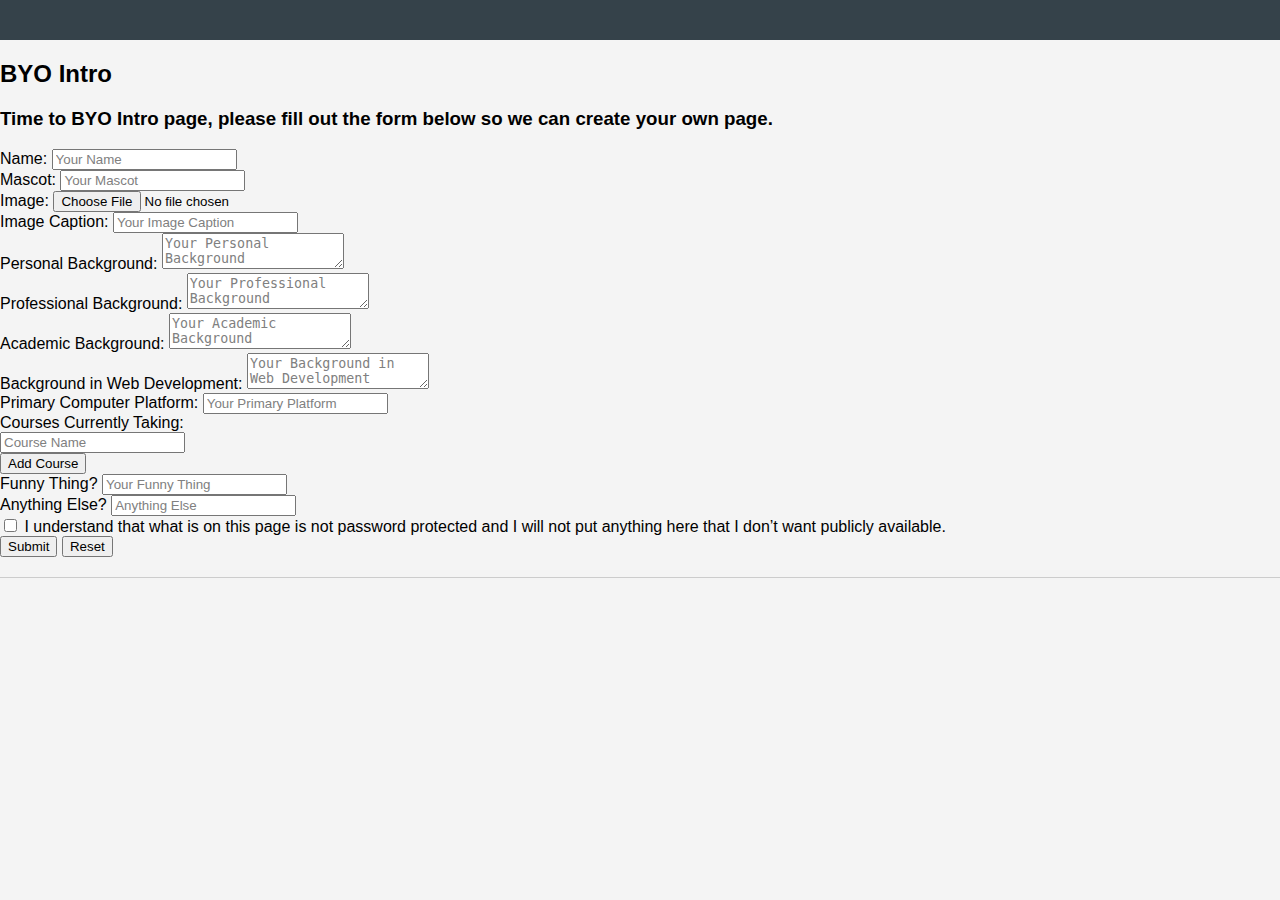
<file: itis3135/byo_intro.html>
<!DOCTYPE html>
<html lang="en">
<head>
    <meta charset="UTF-8">
    <meta name="viewport" content="width=device-width, initial-scale=1.0">
    <title>BYO Intro</title>
    <link rel="stylesheet" href="styles/byo_styles.css">
    <script src="../Scripts/survey.js" defer></script>
</head>
<body>
    <!-- Header will be dynamically loaded via JavaScript -->
    <header id="header"></header>

    <h2>BYO Intro</h2>
    <h3>Time to BYO Intro page, please fill out the form below so we can create your own page.</h3>

    <form id="byoForm">
        <label for="name">Name:</label>
        <input type="text" id="name" name="name" placeholder="Your Name" required><br>

        <label for="mascot">Mascot:</label>
        <input type="text" id="mascot" name="mascot" placeholder="Your Mascot" required><br>

        <label for="image">Image:</label>
        <input type="file" id="image" name="image" accept=".png, .jpg" required><br>

        <label for="imageCaption">Image Caption:</label>
        <input type="text" id="imageCaption" name="imageCaption" placeholder="Your Image Caption" required><br>

        <label for="personalBackground">Personal Background:</label>
        <textarea id="personalBackground" name="personalBackground" placeholder="Your Personal Background" required></textarea><br>

        <label for="professionalBackground">Professional Background:</label>
        <textarea id="professionalBackground" name="professionalBackground" placeholder="Your Professional Background" required></textarea><br>

        <label for="academicBackground">Academic Background:</label>
        <textarea id="academicBackground" name="academicBackground" placeholder="Your Academic Background" required></textarea><br>

        <label for="webDevBackground">Background in Web Development:</label>
        <textarea id="webDevBackground" name="webDevBackground" placeholder="Your Background in Web Development" required></textarea><br>

        <label for="primaryPlatform">Primary Computer Platform:</label>
        <input type="text" id="primaryPlatform" name="primaryPlatform" placeholder="Your Primary Platform" required><br>

        <label>Courses Currently Taking:</label>
        <div id="coursesContainer">
            <input type="text" name="courses[]" placeholder="Course Name">
        </div>
        <button type="button" id="addCourse">Add Course</button><br>

        <label for="funnyThing">Funny Thing?</label>
        <input type="text" id="funnyThing" name="funnyThing" placeholder="Your Funny Thing"><br>

        <label for="anythingElse">Anything Else?</label>
        <input type="text" id="anythingElse" name="anythingElse" placeholder="Anything Else"><br>

        <label>
            <input type="checkbox" id="agree" name="agree" required>
            I understand that what is on this page is not password protected and I will not put anything here that I don’t want publicly available.
        </label><br>

        <input type="submit" value="Submit">
        <input type="reset" value="Reset">
    </form>

    <!-- Footer is loaded via JavaScript -->
    <footer id="footer"></footer>
</body>
</html>
</file>
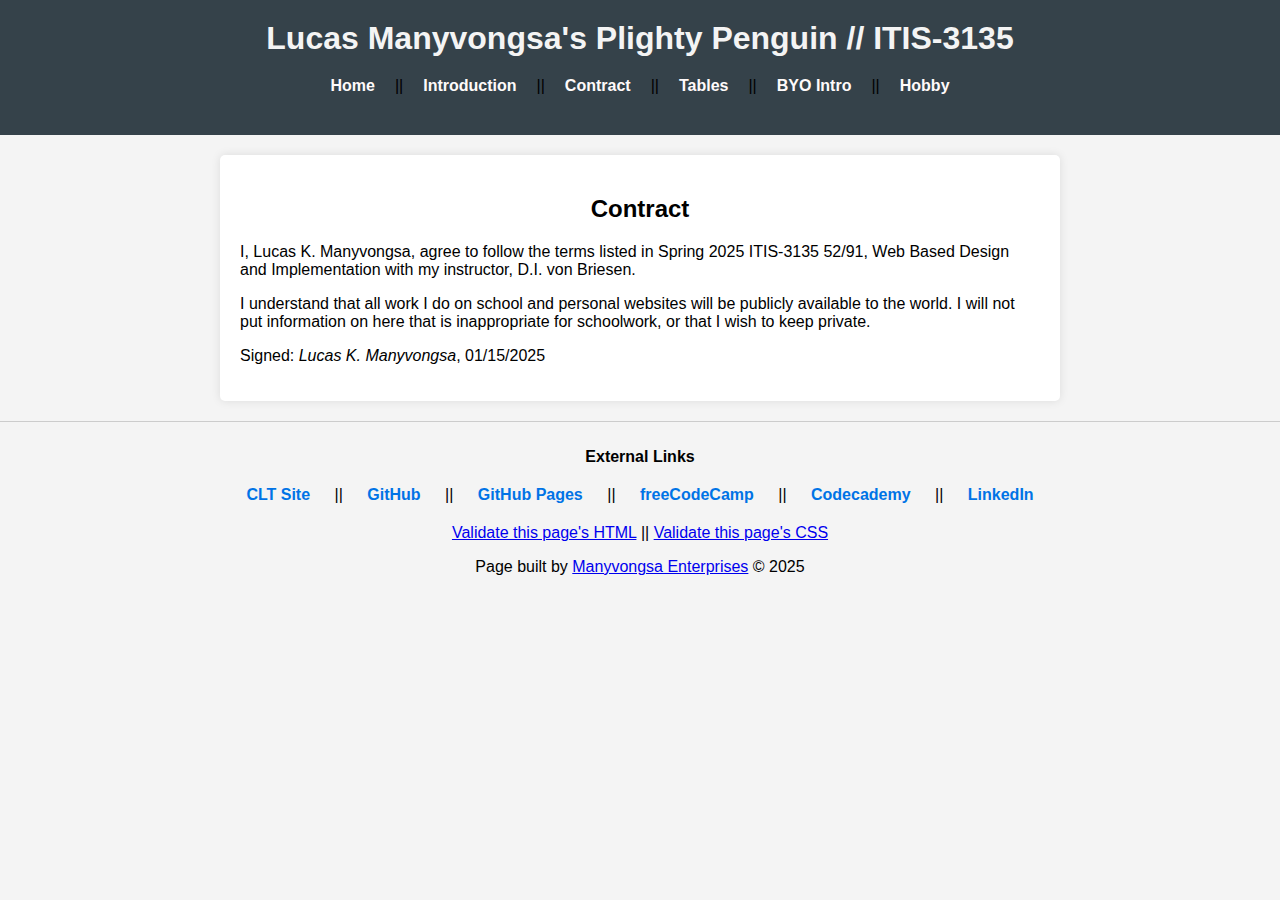
<file: itis3135/contract.html>
<!DOCTYPE html>
<html lang="en">
<head>
    <meta charset="UTF-8">
    <meta name="viewport" content="width=device-width, initial-scale=1.0">
    <meta name="description" content="Contract agreement by Lucas Manyvongsa">
    <title>Contract - Lucas Manyvongsa</title>
    <link rel="stylesheet" href="styles/index-home.css">
    <script src="https://lint.page/kit/4d0fe3.js" crossorigin="anonymous"></script>
</head>
<body>
    <header>
        <h1>Lucas Manyvongsa's Plighty Penguin // ITIS-3135</h1>
        <nav>
            <ul>
                <li><a href="index.html">Home</a></li>
                <li class="separator" aria-hidden="true">||</li>
                <li><a href="introduction.html">Introduction</a></li>
                <li class="separator" aria-hidden="true">||</li>
                <li><a href="contract.html">Contract</a></li>
                <li class="separator" aria-hidden="true">||</li>
                <li><a href="tables.html">Tables</a></li>
                <li class="separator" aria-hidden="true">||</li>
                <li><a href="byo_intro.html">BYO Intro</a></li>
                <li class="separator" aria-hidden="true">||</li>
                <li><a href="hobby/hobby.html">Hobby</a></li>
            </ul>
        </nav>
    </header>
    <main>
        <section class="active">
            <h2>Contract</h2>
            <p>I, Lucas K. Manyvongsa, agree to follow the terms listed in Spring 2025 ITIS-3135 52/91, Web Based Design and Implementation with my instructor, D.I. von Briesen.</p>
            <p>I understand that all work I do on school and personal websites will be publicly available to the world. I will not put information on here that is inappropriate for schoolwork, or that I wish to keep private.</p>
            <p>Signed: <em>Lucas K. Manyvongsa</em>, 01/15/2025</p>
        </section>
    </main>
    <footer>
        <p><strong>External Links</strong></p>
        <nav>
            <ul>
                <li><a href="https://webpages.charlotte.edu/lmanyvon/" target="_blank" rel="noopener noreferrer">CLT Site</a></li>
                <li class="separator" aria-hidden="true">||</li>
                <li><a href="https://github.com/Veritt" target="_blank" rel="noopener noreferrer">GitHub</a></li>
                <li class="separator" aria-hidden="true">||</li>
                <li><a href="https://veritt.github.io/" target="_blank" rel="noopener noreferrer">GitHub Pages</a></li>
                <li class="separator" aria-hidden="true">||</li>
                <li><a href="https://www.freecodecamp.org/fcc9ed8b08a-7075-4ad3-9ac9-ec473d6b9491" target="_blank" rel="noopener noreferrer">freeCodeCamp</a></li>
                <li class="separator" aria-hidden="true">||</li>
                <li><a href="https://www.codecademy.com/profiles/Veritt" target="_blank" rel="noopener noreferrer">Codecademy</a></li>
                <li class="separator" aria-hidden="true">||</li>
                <li><a href="https://www.linkedin.com/in/lucas-manyvongsa-844985295/" target="_blank" rel="noopener noreferrer">LinkedIn</a></li>
            </ul>
        </nav>
        <p>
            <a href="https://validator.w3.org/" target="_blank" rel="noopener noreferrer">Validate this page's HTML</a>
            <span class="separator" aria-hidden="true">||</span>
            <a href="https://jigsaw.w3.org/css-validator/" target="_blank" rel="noopener noreferrer">Validate this page's CSS</a>
        </p>
        <p>Page built by <a href="Design/design.html">Manyvongsa Enterprises</a> &copy; 2025</p>
    </footer>
</body>
</html>
</file>
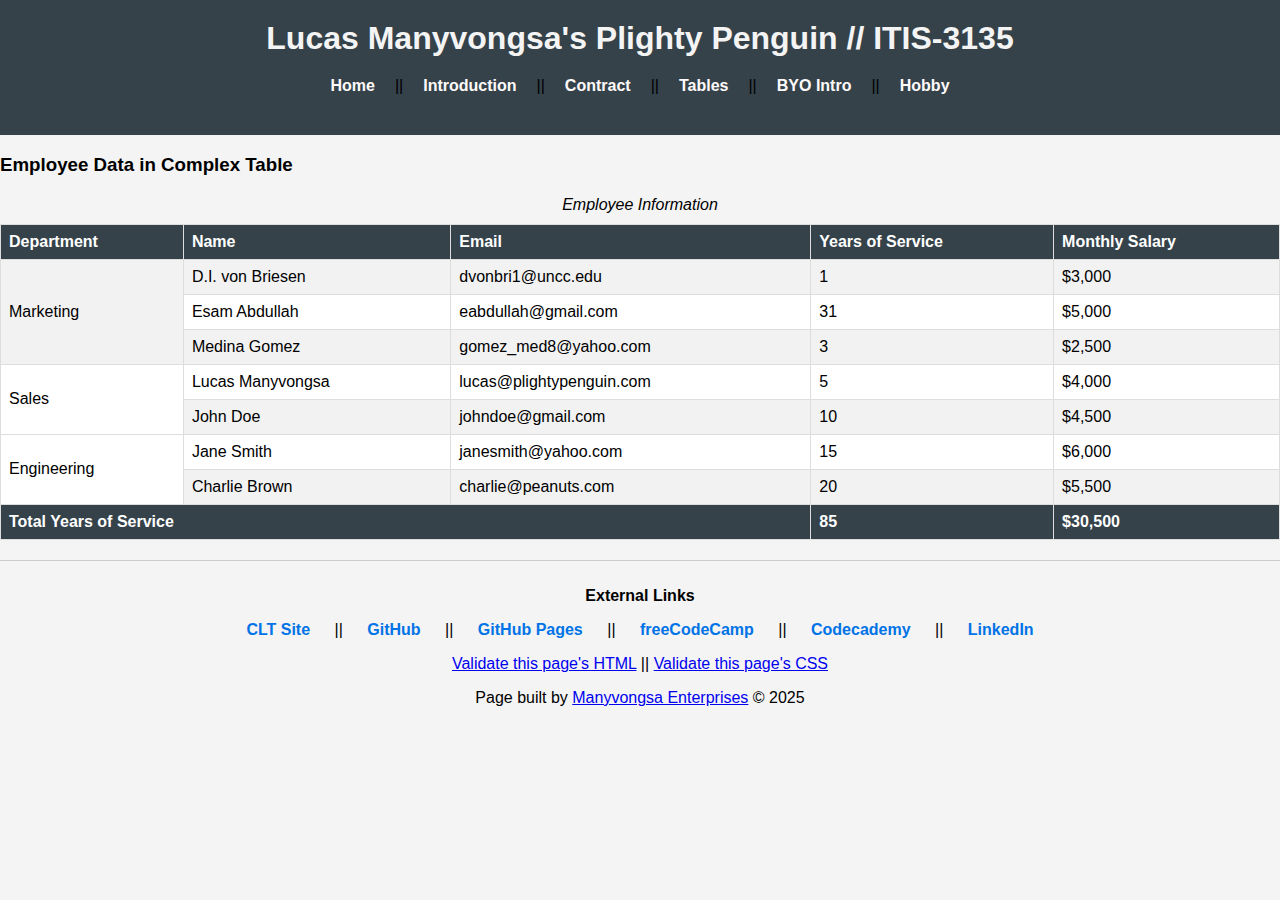
<file: itis3135/tables.html>
<!DOCTYPE html>
<html lang="en">
<head>
    <meta charset="UTF-8">
    <meta name="viewport" content="width=device-width, initial-scale=1.0">
    <meta name="description" content="Personal homepage of Lucas Manyvongsa">
    <title>Lucas Manyvongsa - Personal Homepage</title>
    <link rel="stylesheet" href="styles/index-home.css">
    <script src="https://lint.page/kit/4d0fe3.js" crossorigin="anonymous"></script>
</head>
<body>
    <header>
        <h1>Lucas Manyvongsa's Plighty Penguin // ITIS-3135</h1>
        <nav>
            <ul>
                <li><a href="index.html">Home</a></li>
                <li class="separator">||</li>
                <li><a href="introduction.html">Introduction</a></li>
                <li class="separator">||</li>
                <li><a href="contract.html">Contract</a></li>
                <li class="separator">||</li>
                <li><a href="tables.html">Tables</a></li>
                <li class="separator">||</li>
                <li><a href="byo_intro.html">BYO Intro</a></li>
                <li class="separator">||</li>
                <li><a href="hobby/hobby.html">Hobby</a></li>
            </ul>
        </nav>
    </header>

    <main>
        <section>
            <h2>Tables Assignment</h2>
            <h3>My Tabular Data</h3>
            <ol>
                <li>D.I. von Briesen - dvonbri1@uncc.edu - 1 year</li>
                <li>Esam Abdullah - eabdullah@gmail.com - 31 years</li>
                <li>Medina Gomez - gomez_med8@yahoo.com - 3 years</li>
                <li>Lucas Manyvongsa - lucasmanyvongsa@gmail.com - 5 years</li>
                <li>John Doe - johndoe@gmail.com - 10 years</li>
                <li>Jane Smith - janesmith@yahoo.com - 15 years</li>
                <li>Charlie Brown - charlie@peanuts.com - 20 years</li>
            </ol>

            <h3>Employee Data in Simple Table</h3>
            <table>
                <tr>
                    <th>Name</th>
                    <th>Email</th>
                    <th>Years of Service</th>
                </tr>
                <tr>
                    <td>D.I. von Briesen</td>
                    <td>dvonbri1@uncc.edu</td>
                    <td>1</td>
                </tr>
                <tr>
                    <td>Esam Abdullah</td>
                    <td>eabdullah@gmail.com</td>
                    <td>31</td>
                </tr>
                <tr>
                    <td>Medina Gomez</td>
                    <td>gomez_med8@yahoo.com</td>
                    <td>3</td>
                </tr>
                <tr>
                    <td>Lucas Manyvongsa</td>
                    <td>lucas@plightypenguin.com</td>
                    <td>5</td>
                </tr>
                <tr>
                    <td>John Doe</td>
                    <td>johndoe@gmail.com</td>
                    <td>10</td>
                </tr>
                <tr>
                    <td>Jane Smith</td>
                    <td>janesmith@yahoo.com</td>
                    <td>15</td>
                </tr>
                <tr>
                    <td>Charlie Brown</td>
                    <td>charlie@peanuts.com</td>
                    <td>20</td>
                </tr>
            </table>
        </section>

        <h3>Employee Data in Complex Table</h3>
        <figure>
            <figcaption>Employee Information</figcaption>
            <table>
            <tr>
                <th>Department</th>
                <th>Name</th>
                <th>Email</th>
                <th>Years of Service</th>
                <th>Monthly Salary</th>
            </tr>
            <tr>
                <td rowspan="3">Marketing</td>
                <td>D.I. von Briesen</td>
                <td>dvonbri1@uncc.edu</td>
                <td>1</td>
                <td>$3,000</td>
            </tr>
            <tr>
                <td>Esam Abdullah</td>
                <td>eabdullah@gmail.com</td>
                <td>31</td>
                <td>$5,000</td>
            </tr>
            <tr>
                <td>Medina Gomez</td>
                <td>gomez_med8@yahoo.com</td>
                <td>3</td>
                <td>$2,500</td>
            </tr>
            <tr>
                <td rowspan="2">Sales</td>
                <td>Lucas Manyvongsa</td>
                <td>lucas@plightypenguin.com</td>
                <td>5</td>
                <td>$4,000</td>
            </tr>
            <tr>
                <td>John Doe</td>
                <td>johndoe@gmail.com</td>
                <td>10</td>
                <td>$4,500</td>
            </tr>
            <tr>
                <td rowspan="2">Engineering</td>
                <td>Jane Smith</td>
                <td>janesmith@yahoo.com</td>
                <td>15</td>
                <td>$6,000</td>
            </tr>
            <tr>
                <td>Charlie Brown</td>
                <td>charlie@peanuts.com</td>
                <td>20</td>
                <td>$5,500</td>
            </tr>
            <tr>
                <th colspan="3">Total Years of Service</th>
                <th>85</th>
                <th>$30,500</th>
            </tr>
            </table>
        </figure>
    </main>

    <footer>
        <p><strong>External Links</strong></p>
        <ul>
            <li><a href="https://webpages.charlotte.edu/lmanyvon/" target="_blank" rel="noopener noreferrer">CLT Site</a></li>
                <li class="separator">||</li>
                <li><a href="https://github.com/Veritt" target="_blank" rel="noopener noreferrer">GitHub</a></li>
                <li class="separator">||</li>
                <li><a href="https://veritt.github.io/" target="_blank" rel="noopener noreferrer">GitHub Pages</a></li>
                <li class="separator">||</li>
                <li><a href="https://www.freecodecamp.org/Veritt" target="_blank" rel="noopener noreferrer">freeCodeCamp</a></li>
                <li class="separator">||</li>
                <li><a href="https://www.codecademy.com/profiles/Veritt" target="_blank" rel="noopener noreferrer">Codecademy</a></li>
                <li class="separator">||</li>
                <li><a href="https://www.linkedin.com/in/lucas-manyvongsa-844985295/" target="_blank" rel="noopener noreferrer">LinkedIn</a></li>
        </ul>
        <p>
            <a href="https://validator.w3.org/" target="_blank">Validate this page's HTML</a>
            ||
            <a href="https://jigsaw.w3.org/css-validator/" target="_blank">Validate this page's CSS</a>
        </p>
        <p>Page built by <a href="Design/design.html">Manyvongsa Enterprises</a> &copy; 2025</p>
    </footer>
</body>
</html>
</file>
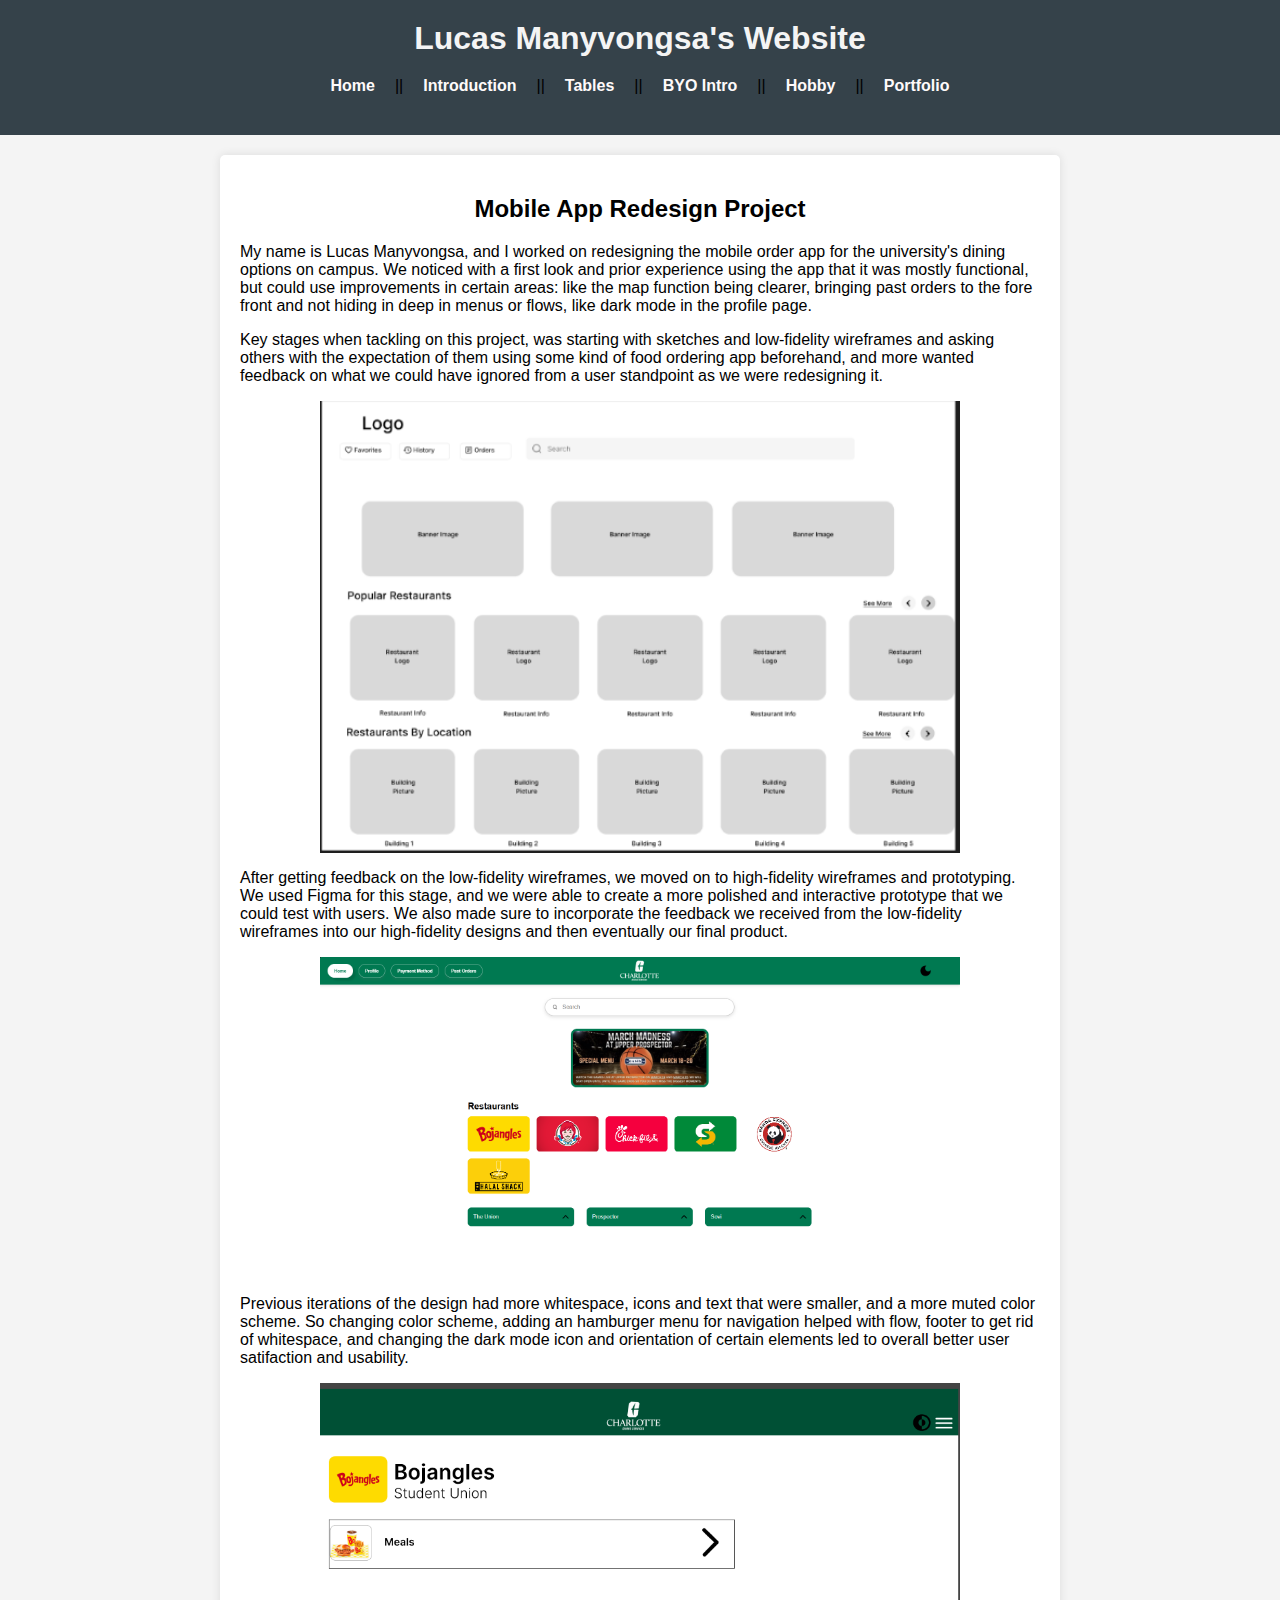
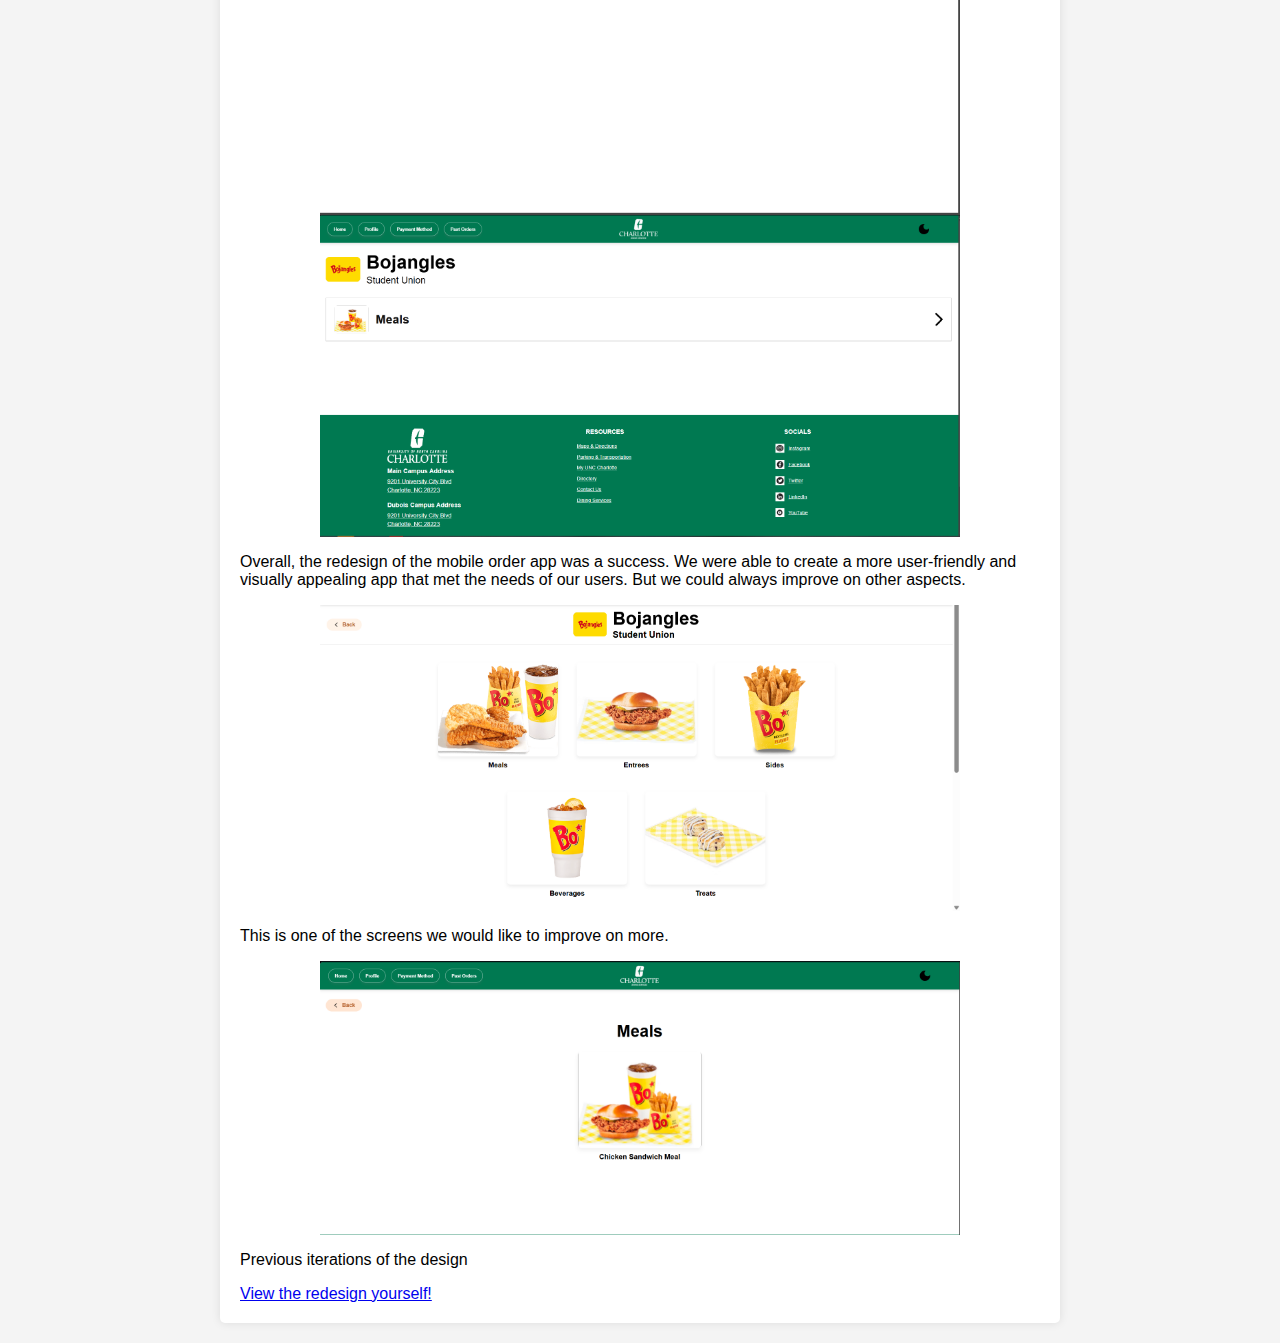
<file: personal-website/portfolio.html>
<!DOCTYPE html>
<html lang="en">
<head>
    <meta charset="UTF-8">
    <meta name="viewport" content="width=device-width, initial-scale=1.0">
    <meta name="description" content="Personal homepage of Lucas Manyvongsa">
    <title>Lucas Manyvongsa - Personal Homepage</title>
    <link rel="stylesheet" href="styles/index-home.css">
    <script src="https://lint.page/kit/4d0fe3.js" crossorigin="anonymous"></script>
</head>
<body>
    <header>
        <h1>Lucas Manyvongsa's Website</h1>
        <nav>
            <ul>
                <li><a href="index.html">Home</a></li>
                <li class="separator">||</li>
                <li><a href="introduction.html">Introduction</a></li>
                <li class="separator">||</li>
                <li><a href="tables.html">Tables</a></li>
                <li class="separator">||</li>
                <li><a href="byo_intro.html">BYO Intro</a></li>
                <li class="separator">||</li>
                <li><a href="hobby/hobby.html">Hobby</a></li>
                <li class="separator">||</li>
                <li><a href="portfolio.html">Portfolio</a></li>
            </ul>
        </nav>
    </header>
    <main>
        <section class="active">
            <h2>Mobile App Redesign Project</h2>
            <p>My name is Lucas Manyvongsa, and I worked on redesigning the mobile order app for the university's dining options on campus. We noticed with a first look and prior experience using the app that it was mostly functional, but could use improvements in certain areas: like the map function being clearer, bringing past orders to the fore front and not hiding in deep in menus or flows, like dark mode in the profile page.</p>
            <p>Key stages when tackling on this project, was starting with sketches and low-fidelity wireframes and asking others with the expectation of them using some kind of food ordering app beforehand, and more wanted feedback on what we could have ignored from a user standpoint as we were redesigning it. </p>
            <img src="images/oldhome.PNG" alt="Low-fidelity wireframe of the mobile order app redesign" width="80%" height="80%">
            <p>After getting feedback on the low-fidelity wireframes, we moved on to high-fidelity wireframes and prototyping. We used Figma for this stage, and we were able to create a more polished and interactive prototype that we could test with users. We also made sure to incorporate the feedback we received from the low-fidelity wireframes into our high-fidelity designs and then eventually our final product.</p>
            <img src="images/currenthome.PNG" alt="High-fidelity wireframe of the mobile order app redesign" class="portfolio-image" width="80%" height="80%">
            <p>Previous iterations of the design had more whitespace, icons and text that were smaller, and a more muted color scheme. So changing color scheme, adding an hamburger menu for navigation helped with flow, footer to get rid of whitespace, and changing the dark mode icon and orientation of certain elements led to overall better user satifaction and usability.</p>
            <img src="images/oldmenu.PNG" alt="Low-fidelity wireframe of the mobile order app redesign" width="80%" height="80%"> 
            <img src="images/newmenu.PNG" alt="High-fidelity wireframe of the mobile order app redesign" class="portfolio-image" width="80%" height="80%">
            <p>Overall, the redesign of the mobile order app was a success. We were able to create a more user-friendly and visually appealing app that met the needs of our users. But we could always improve on other aspects.</p>
            <img src="images/conceptmenu.png" alt="Concept menu for the mobile order app redesign" class="portfolio-image" width="80%" height="80%">
            <p>This is one of the screens we would like to improve on more.</p>
            <img src="images/currentmenu.PNG" alt="Current menu for the mobile order app redesign" class="portfolio-image" width="80%" height="80%">
            <p>Previous iterations of the design </p>

            <a href="https://veritt.github.io/ITCS-4390-Group-11/screens/index.html" target="_blank" rel="noopener noreferrer">View the redesign yourself!</a>
        </section>
    </main>
</file>
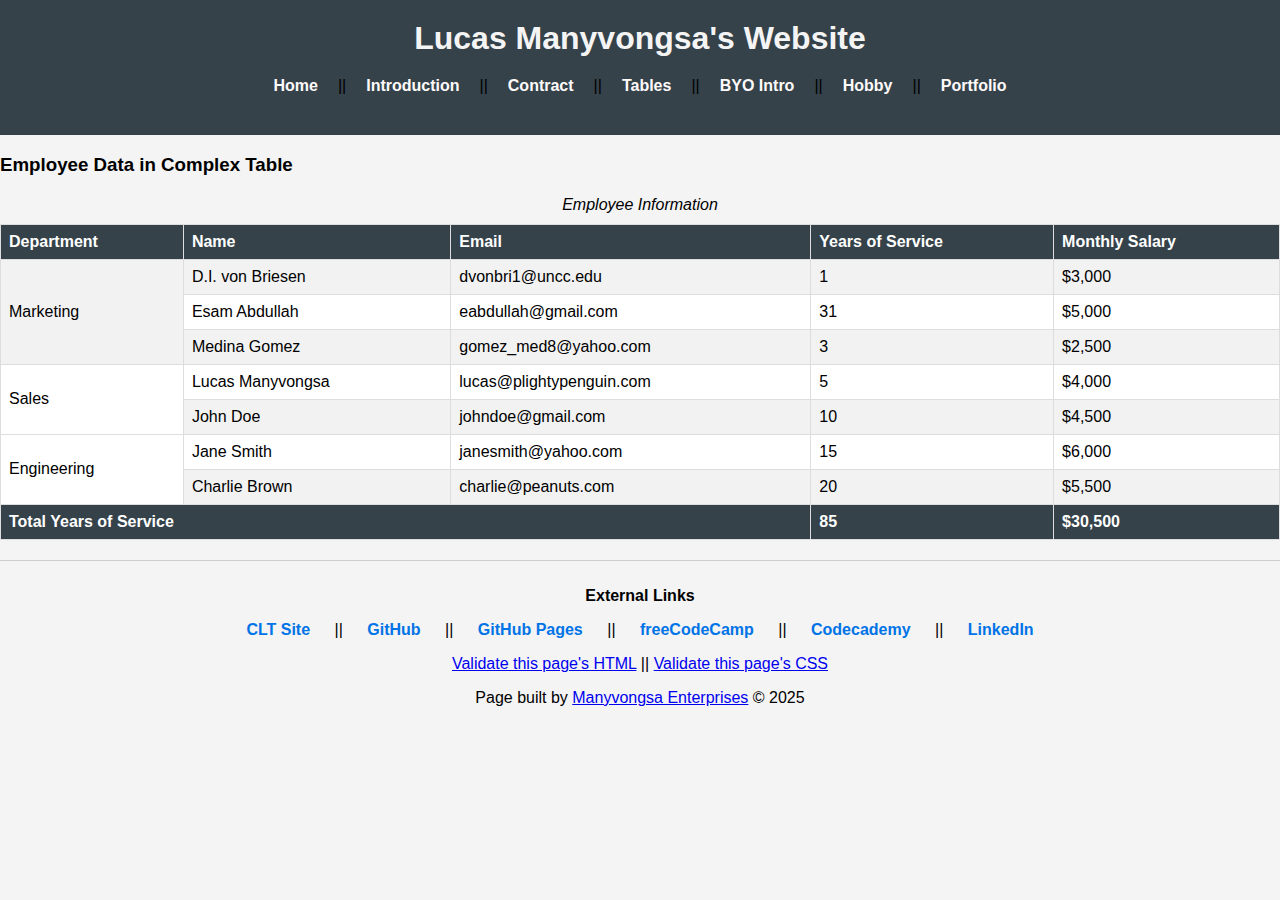
<file: personal-website/tables.html>
<!DOCTYPE html>
<html lang="en">
<head>
    <meta charset="UTF-8">
    <meta name="viewport" content="width=device-width, initial-scale=1.0">
    <meta name="description" content="Personal homepage of Lucas Manyvongsa">
    <title>Lucas Manyvongsa - Personal Homepage</title>
    <link rel="stylesheet" href="styles/index-home.css">
    <script src="https://lint.page/kit/4d0fe3.js" crossorigin="anonymous"></script>
</head>
<body>
    <header>
        <h1>Lucas Manyvongsa's Website</h1>
        <nav>
            <ul>
                <li><a href="index.html">Home</a></li>
                <li class="separator">||</li>
                <li><a href="introduction.html">Introduction</a></li>
                <li class="separator">||</li>
                <li><a href="contract.html">Contract</a></li>
                <li class="separator">||</li>
                <li><a href="tables.html">Tables</a></li>
                <li class="separator">||</li>
                <li><a href="byo_intro.html">BYO Intro</a></li>
                <li class="separator">||</li>
                <li><a href="hobby/hobby.html">Hobby</a></li>
                <li class="separator">||</li>
                <li><a href="portfolio.html">Portfolio</a></li>
            </ul>
        </nav>
    </header>

    <main>
        <section>
            <h2>Tables Assignment</h2>
            <h3>My Tabular Data</h3>
            <ol>
                <li>D.I. von Briesen - dvonbri1@uncc.edu - 1 year</li>
                <li>Esam Abdullah - eabdullah@gmail.com - 31 years</li>
                <li>Medina Gomez - gomez_med8@yahoo.com - 3 years</li>
                <li>Lucas Manyvongsa - lucasmanyvongsa@gmail.com - 5 years</li>
                <li>John Doe - johndoe@gmail.com - 10 years</li>
                <li>Jane Smith - janesmith@yahoo.com - 15 years</li>
                <li>Charlie Brown - charlie@peanuts.com - 20 years</li>
            </ol>

            <h3>Employee Data in Simple Table</h3>
            <table>
                <tr>
                    <th>Name</th>
                    <th>Email</th>
                    <th>Years of Service</th>
                </tr>
                <tr>
                    <td>D.I. von Briesen</td>
                    <td>dvonbri1@uncc.edu</td>
                    <td>1</td>
                </tr>
                <tr>
                    <td>Esam Abdullah</td>
                    <td>eabdullah@gmail.com</td>
                    <td>31</td>
                </tr>
                <tr>
                    <td>Medina Gomez</td>
                    <td>gomez_med8@yahoo.com</td>
                    <td>3</td>
                </tr>
                <tr>
                    <td>Lucas Manyvongsa</td>
                    <td>lucas@plightypenguin.com</td>
                    <td>5</td>
                </tr>
                <tr>
                    <td>John Doe</td>
                    <td>johndoe@gmail.com</td>
                    <td>10</td>
                </tr>
                <tr>
                    <td>Jane Smith</td>
                    <td>janesmith@yahoo.com</td>
                    <td>15</td>
                </tr>
                <tr>
                    <td>Charlie Brown</td>
                    <td>charlie@peanuts.com</td>
                    <td>20</td>
                </tr>
            </table>
        </section>

        <h3>Employee Data in Complex Table</h3>
        <figure>
            <figcaption>Employee Information</figcaption>
            <table>
            <tr>
                <th>Department</th>
                <th>Name</th>
                <th>Email</th>
                <th>Years of Service</th>
                <th>Monthly Salary</th>
            </tr>
            <tr>
                <td rowspan="3">Marketing</td>
                <td>D.I. von Briesen</td>
                <td>dvonbri1@uncc.edu</td>
                <td>1</td>
                <td>$3,000</td>
            </tr>
            <tr>
                <td>Esam Abdullah</td>
                <td>eabdullah@gmail.com</td>
                <td>31</td>
                <td>$5,000</td>
            </tr>
            <tr>
                <td>Medina Gomez</td>
                <td>gomez_med8@yahoo.com</td>
                <td>3</td>
                <td>$2,500</td>
            </tr>
            <tr>
                <td rowspan="2">Sales</td>
                <td>Lucas Manyvongsa</td>
                <td>lucas@plightypenguin.com</td>
                <td>5</td>
                <td>$4,000</td>
            </tr>
            <tr>
                <td>John Doe</td>
                <td>johndoe@gmail.com</td>
                <td>10</td>
                <td>$4,500</td>
            </tr>
            <tr>
                <td rowspan="2">Engineering</td>
                <td>Jane Smith</td>
                <td>janesmith@yahoo.com</td>
                <td>15</td>
                <td>$6,000</td>
            </tr>
            <tr>
                <td>Charlie Brown</td>
                <td>charlie@peanuts.com</td>
                <td>20</td>
                <td>$5,500</td>
            </tr>
            <tr>
                <th colspan="3">Total Years of Service</th>
                <th>85</th>
                <th>$30,500</th>
            </tr>
            </table>
        </figure>
    </main>

    <footer>
        <p><strong>External Links</strong></p>
        <ul>
            <li><a href="https://webpages.charlotte.edu/lmanyvon/" target="_blank" rel="noopener noreferrer">CLT Site</a></li>
                <li class="separator">||</li>
                <li><a href="https://github.com/Veritt" target="_blank" rel="noopener noreferrer">GitHub</a></li>
                <li class="separator">||</li>
                <li><a href="https://veritt.github.io/" target="_blank" rel="noopener noreferrer">GitHub Pages</a></li>
                <li class="separator">||</li>
                <li><a href="https://www.freecodecamp.org/Veritt" target="_blank" rel="noopener noreferrer">freeCodeCamp</a></li>
                <li class="separator">||</li>
                <li><a href="https://www.codecademy.com/profiles/Veritt" target="_blank" rel="noopener noreferrer">Codecademy</a></li>
                <li class="separator">||</li>
                <li><a href="https://www.linkedin.com/in/lucas-manyvongsa-844985295/" target="_blank" rel="noopener noreferrer">LinkedIn</a></li>
        </ul>
        <p>
            <a href="https://validator.w3.org/" target="_blank">Validate this page's HTML</a>
            ||
            <a href="https://jigsaw.w3.org/css-validator/" target="_blank">Validate this page's CSS</a>
        </p>
        <p>Page built by <a href="Design/design.html">Manyvongsa Enterprises</a> &copy; 2025</p>
    </footer>
</body>
</html>
</file>
<file: itis3135/styles/homepage-styles.css>
nav ul {
    list-style: none;
    padding: 0;
    margin: 0;
    display: flex;
    justify-content: center;
}

nav ul li {
    margin: 0 10px;
}

nav ul li a {
    text-decoration: none;
    color: #fffafa;
    font-weight: bold;
    cursor: pointer;
}

nav ul li a:hover {
    text-decoration: underline;
}

body {
    font-family: Arial, sans-serif;
    margin: 0;
    padding: 0;
    background-color: #f4f4f4;
}

header {
    background: #35424a;
    color: #000000;
    padding: 20px 0;
    text-align: center;
}

h1 {
    margin: 0;
    color: #f4f4f4;
}

nav {
    margin: 20px 0;
}

section {
    padding: 20px;
    margin: 20px;
    background: #ffffff;
    border-radius: 5px;
    box-shadow: 0 0 10px rgba(0, 0, 0, 0.1);
    display: none; /* Initially hide all sections */
}

.active {
    display: block; /* Show the active section */
}

footer {
    text-align: center;
    margin-top: 20px;
    padding: 10px;
    background-color: #f4f4f4;
    border-top: 1px solid #ccc;
}

footer ul {
    list-style: none;
    padding: 0;
    margin: 0;
    display: inline-block;
}

footer ul li {
    display: inline;
    margin: 0 10px;
}

footer ul li a {
    text-decoration: none;
    color: #0073e6;
    font-weight: bold;
}

footer ul li a:hover {
    text-decoration: underline;
    color: #005bb5;
}
table {
    border-collapse: collapse;
    width: 100%;
}

th, td {
    border: 1px solid #ddd;
    padding: 8px;
    text-align: left;
}

th {
    background-color: #35424a;
    color: white;
}

tr:nth-child(even) {
    background-color: #f2f2f2;
}

tr:nth-child(odd) {
    background-color: #ffffff;
}

figure {
    margin: 20px 0;
}

figcaption {
    text-align: center;
    font-style: italic;
    margin-bottom: 10px;
}
</file>
<file: itis3135/styles/index-home.css>
nav ul {
    list-style: none;
    padding: 0;
    margin: 0;
    display: flex;
    justify-content: center;
}

nav ul li {
    margin: 0 10px;
}

nav ul li a {
    text-decoration: none;
    color: #fffafa;
    font-weight: bold;
    cursor: pointer;
}

nav ul li a:hover {
    text-decoration: underline;
}

body {
    font-family: Arial, sans-serif;
    margin: 0;
    padding: 0;
    background-color: #f4f4f4;
}

header {
    background: #35424a;
    color: #000000;
    padding: 20px 0;
    text-align: center;
}

h1 {
    margin: 0;
    color: #f4f4f4;
}

nav {
    margin: 20px 0;
}

section {
    padding: 20px;
    margin: 20px auto;
    background: #ffffff;
    border-radius: 5px;
    box-shadow: 0 0 10px rgba(0, 0, 0, 0.1);
    display: none; /* Initially hide all sections */
    max-width: 800px; /* Limit the width of the section */
    text-align: left; /* Align text to the left */
}

.active {
    display: block;
} /* Show the active section */

footer {
    text-align: center;
    margin-top: 20px;
    padding: 10px;
    background-color: #f4f4f4;
    border-top: 1px solid #ccc;
}

footer ul {
    list-style: none;
    padding: 0;
    margin: 0;
    display: inline-block;
}

footer ul li {
    display: inline;
    margin: 0 10px;
}

footer ul li a {
    text-decoration: none;
    color: #0073e6;
    font-weight: bold;
}

footer ul li a:hover {
    text-decoration: underline;
    color: #005bb5;
}
table {
    border-collapse: collapse;
    width: 100%;
}

th, td {
    border: 1px solid #ddd;
    padding: 8px;
    text-align: left;
}

th {
    background-color: #35424a;
    color: white;
}

tr:nth-child(even) {
    background-color: #f2f2f2;
}

tr:nth-child(odd) {
    background-color: #ffffff;
}

figure {
    margin: 20px 0;
}

figcaption {
    text-align: center;
    font-style: italic;
    margin-bottom: 10px;
}
h2 {
    text-align: center;
}
img {
    display: block;
    margin-left: auto;
    margin-right: auto;
}
</file>
<file: personal-website/styles/index-home.css>
nav ul {
    list-style: none;
    padding: 0;
    margin: 0;
    display: flex;
    justify-content: center;
}

nav ul li {
    margin: 0 10px;
}

nav ul li a {
    text-decoration: none;
    color: #fffafa;
    font-weight: bold;
    cursor: pointer;
}

nav ul li a:hover {
    text-decoration: underline;
}

body {
    font-family: Arial, sans-serif;
    margin: 0;
    padding: 0;
    background-color: #f4f4f4;
}

header {
    background: #35424a;
    color: #000000;
    padding: 20px 0;
    text-align: center;
}

h1 {
    margin: 0;
    color: #f4f4f4;
}

nav {
    margin: 20px 0;
}

section {
    padding: 20px;
    margin: 20px auto;
    background: #ffffff;
    border-radius: 5px;
    box-shadow: 0 0 10px rgba(0, 0, 0, 0.1);
    display: none; /* Initially hide all sections */
    max-width: 800px; /* Limit the width of the section */
    text-align: left; /* Align text to the left */
}

.active {
    display: block;
} /* Show the active section */

footer {
    text-align: center;
    margin-top: 20px;
    padding: 10px;
    background-color: #f4f4f4;
    border-top: 1px solid #ccc;
}

footer ul {
    list-style: none;
    padding: 0;
    margin: 0;
    display: inline-block;
}

footer ul li {
    display: inline;
    margin: 0 10px;
}

footer ul li a {
    text-decoration: none;
    color: #0073e6;
    font-weight: bold;
}

footer ul li a:hover {
    text-decoration: underline;
    color: #005bb5;
}
table {
    border-collapse: collapse;
    width: 100%;
}

th, td {
    border: 1px solid #ddd;
    padding: 8px;
    text-align: left;
}

th {
    background-color: #35424a;
    color: white;
}

tr:nth-child(even) {
    background-color: #f2f2f2;
}

tr:nth-child(odd) {
    background-color: #ffffff;
}

figure {
    margin: 20px 0;
}

figcaption {
    text-align: center;
    font-style: italic;
    margin-bottom: 10px;
}
h2 {
    text-align: center;
}
img {
    display: block;
    margin-left: auto;
    margin-right: auto;
}
</file>
<file: itis3135/styles/byo_styles.css>
nav ul {
    list-style: none;
    padding: 0;
    margin: 0;
    display: flex;
    justify-content: center;
}

nav ul li {
    margin: 0 10px;
}

nav ul li a {
    text-decoration: none;
    color: #fffafa;
    font-weight: bold;
    cursor: pointer;
}

nav ul li a:hover {
    text-decoration: underline;
}

body {
    font-family: Arial, sans-serif;
    margin: 0;
    padding: 0;
    background-color: #f4f4f4;
}

header {
    background: #35424a;
    color: #000000;
    padding: 20px 0;
    text-align: center;
}

h1 {
    margin: 0;
    color: #f4f4f4;
}

nav {
    margin: 20px 0;
}

section {
    padding: 20px;
    margin: 20px auto;
    background: #ffffff;
    border-radius: 5px;
    box-shadow: 0 0 10px rgba(0, 0, 0, 0.1);
    display: none; /* Initially hide all sections */
    max-width: 800px; /* Limit the width of the section */
    text-align: left; /* Align text to the left */
}

section.active {
    display: block; /* Show the active section */
}

footer {
    text-align: center;
    margin-top: 20px;
    padding: 10px;
    background-color: #f4f4f4;
    border-top: 1px solid #ccc;
}

footer ul {
    list-style: none;
    padding: 0;
    margin: 0;
    display: inline-block;
}

footer ul li {
    display: inline;
    margin: 0 10px;
}

footer ul li a {
    text-decoration: none;
    color: #0073e6;
    font-weight: bold;
}

footer ul li a:hover {
    text-decoration: underline;
    color: #005bb5;
}
table {
    border-collapse: collapse;
    width: 100%;
}

th, td {
    border: 1px solid #ddd;
    padding: 8px;
    text-align: left;
}

th {
    background-color: #35424a;
    color: white;
}

tr:nth-child(even) {
    background-color: #f2f2f2;
}

tr:nth-child(odd) {
    background-color: #ffffff;
}

figure {
    margin: 20px 0;
}

figcaption {
    text-align: center;
    font-style: italic;
    margin-bottom: 10px;
}
input::placeholder, textarea::placeholder {
    color: gray;
}
input:focus::placeholder, textarea:focus::placeholder {
    color: lightgray;
}
</file>
